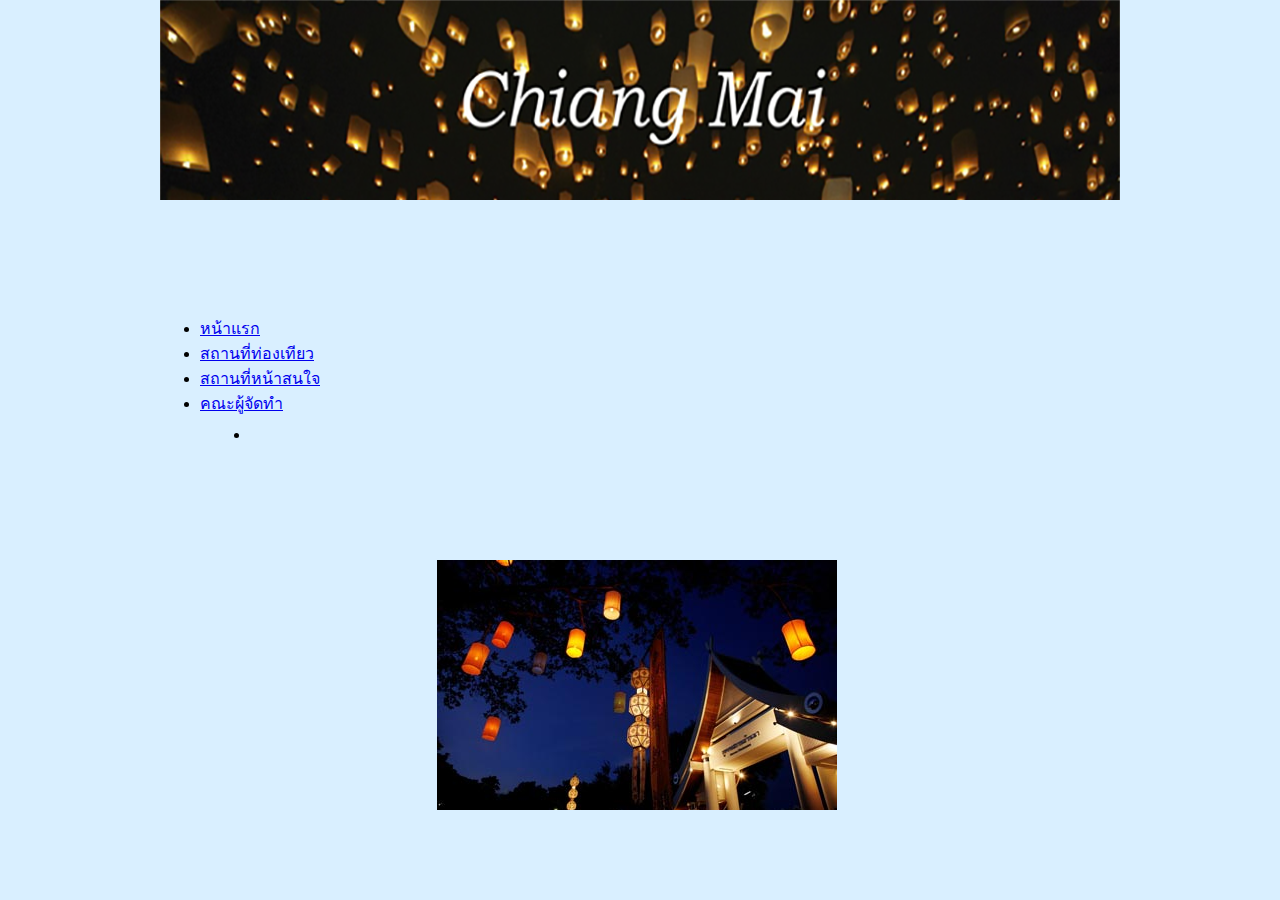
<file: index.html>
<!doctype html>
<html>
<head>
<meta charset="utf-8">
<title>จังหวัดเชียงใหม่</title>
<link href="http://science-utcc.com/Script/bootstrap/css/bootstrap.min.css" rel="stylesheet">
<link href="http://science-utcc.com/Script/jeasyui/themes/default/easyui.css" rel="stylesheet">
<link href="Script/CSS/main.css" rel="stylesheet">
<link href="http://science-utcc.com/Script/bootstrap/css/bootstrap-responsive.css" rel="stylesheet">
<link href="http://science-utcc.com/Script/CSS/login.css" rel="stylesheet">
<script src="http://science-utcc.com/script/jquery-1.11.1.min.js" type="text/javascript"></script>
<script src="http://science-utcc.com/trs/Script/jeasyui/jquery.easyui.min.js" type="text/javascript"></script>
<script src="Script/Login.js" type="text/javascript"></script>

</head>

<body style="margin:auto; width:960px; background-color:#d9efff;" >

<div class="easyui-layout" data-options="fit:true">
<div data-options="region:'north',split:false,border:false,collapsible:false" style="height:300px;">
<img src="Image/main/header.jpg" >
</div>
<div data-options="region:'center',border:false,collapsible:false" style="height:100%;">
<div class="easyui-layout" data-options="fit:true">
<div data-options="region:'north',border:false,collapsible:false" style="height:100%;" >
<nav class="navbar navbar-default navbar-inverse">
<div>
<ul class="nav navbar-nav">
<li class="active"><a href="index.php"> หน้าแรก </a></li>
<li><a href="travel.html"> สถานที่ท่องเทียว </a></li>
<li><a href="#"> สถานที่หน้าสนใจ </a></li>
<li><a href="profile.php"> คณะผู้จัดทำ </a></li>
 <li style="margin:10px 50px;"><div id="login"></div></li>
</ul>
</div>
</nav>

</div>
<div data-options="region:'center',split:false,border:false,collapsible:false" style="height:100%;" >

<div id="container"><div class="containMarquee">
<span class="obj_marquee">
<div align="center" style="margin:0px 250px; ">
<img src="Image/main/Yeepemg400.jpg"><br>
<h3> ข่าวประชาสัมพันธ์ </h3>
<h5>วันลอยกระทง 6 พฤศจิกายน 2557  I  จุดโคมลาน ปล่อยโคมลอย ณ บ้านหมี่<br />

 ยี่เป็งอินเตอร์ 8 พ.ย. Yee Peng Lanna International   I   International Loy Krathong
<br />

ประเพณียี่เป็ง 2557 ยี่เป็งสันทรายถวายพุทธบูชา<br />
รวมภาพงานลอยโคมยี่เป็งเชียงใหม่<br />
พิธีทอดกฐิน ณ ธุดงคสถานล้านนา วันเสาร์ที่ 25 ตุลาคม พ.ศ. 2557<br />
 
สอบถามข้อมูลเพิ่มเติม ธุดงคสถานล้านนา โทรศัพท์ 053-353174</h5><br></div></div></span>
</div>

<br />
</div>


</div>

</div>

</div>

</body>
</html>
</file>
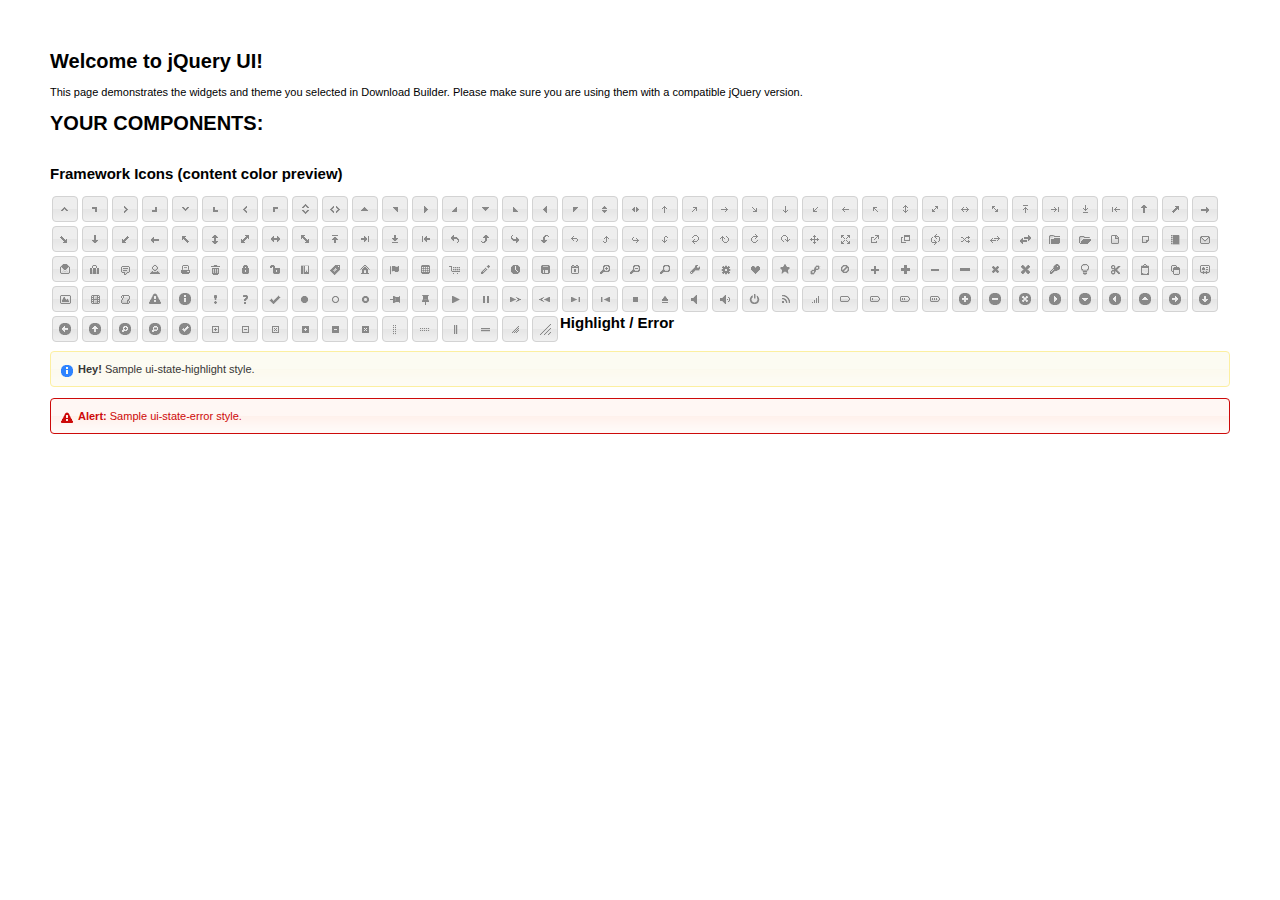
<file: Script/jquery-ui-1.11.2.custom/index.html>
<!doctype html>
<html lang="us">
<head>
	<meta charset="utf-8">
	<title>jQuery UI Example Page</title>
	<link href="jquery-ui.css" rel="stylesheet">
	<style>
	body{
		font: 62.5% "Trebuchet MS", sans-serif;
		margin: 50px;
	}
	.demoHeaders {
		margin-top: 2em;
	}
	#dialog-link {
		padding: .4em 1em .4em 20px;
		text-decoration: none;
		position: relative;
	}
	#dialog-link span.ui-icon {
		margin: 0 5px 0 0;
		position: absolute;
		left: .2em;
		top: 50%;
		margin-top: -8px;
	}
	#icons {
		margin: 0;
		padding: 0;
	}
	#icons li {
		margin: 2px;
		position: relative;
		padding: 4px 0;
		cursor: pointer;
		float: left;
		list-style: none;
	}
	#icons span.ui-icon {
		float: left;
		margin: 0 4px;
	}
	.fakewindowcontain .ui-widget-overlay {
		position: absolute;
	}
	select {
		width: 200px;
	}
	</style>
</head>
<body>

<h1>Welcome to jQuery UI!</h1>

<div class="ui-widget">
	<p>This page demonstrates the widgets and theme you selected in Download Builder. Please make sure you are using them with a compatible jQuery version.</p>
</div>

<h1>YOUR COMPONENTS:</h1>












<h2 class="demoHeaders">Framework Icons (content color preview)</h2>
<ul id="icons" class="ui-widget ui-helper-clearfix">
	<li class="ui-state-default ui-corner-all" title=".ui-icon-carat-1-n"><span class="ui-icon ui-icon-carat-1-n"></span></li>
	<li class="ui-state-default ui-corner-all" title=".ui-icon-carat-1-ne"><span class="ui-icon ui-icon-carat-1-ne"></span></li>
	<li class="ui-state-default ui-corner-all" title=".ui-icon-carat-1-e"><span class="ui-icon ui-icon-carat-1-e"></span></li>
	<li class="ui-state-default ui-corner-all" title=".ui-icon-carat-1-se"><span class="ui-icon ui-icon-carat-1-se"></span></li>
	<li class="ui-state-default ui-corner-all" title=".ui-icon-carat-1-s"><span class="ui-icon ui-icon-carat-1-s"></span></li>
	<li class="ui-state-default ui-corner-all" title=".ui-icon-carat-1-sw"><span class="ui-icon ui-icon-carat-1-sw"></span></li>
	<li class="ui-state-default ui-corner-all" title=".ui-icon-carat-1-w"><span class="ui-icon ui-icon-carat-1-w"></span></li>
	<li class="ui-state-default ui-corner-all" title=".ui-icon-carat-1-nw"><span class="ui-icon ui-icon-carat-1-nw"></span></li>
	<li class="ui-state-default ui-corner-all" title=".ui-icon-carat-2-n-s"><span class="ui-icon ui-icon-carat-2-n-s"></span></li>
	<li class="ui-state-default ui-corner-all" title=".ui-icon-carat-2-e-w"><span class="ui-icon ui-icon-carat-2-e-w"></span></li>
	<li class="ui-state-default ui-corner-all" title=".ui-icon-triangle-1-n"><span class="ui-icon ui-icon-triangle-1-n"></span></li>
	<li class="ui-state-default ui-corner-all" title=".ui-icon-triangle-1-ne"><span class="ui-icon ui-icon-triangle-1-ne"></span></li>
	<li class="ui-state-default ui-corner-all" title=".ui-icon-triangle-1-e"><span class="ui-icon ui-icon-triangle-1-e"></span></li>
	<li class="ui-state-default ui-corner-all" title=".ui-icon-triangle-1-se"><span class="ui-icon ui-icon-triangle-1-se"></span></li>
	<li class="ui-state-default ui-corner-all" title=".ui-icon-triangle-1-s"><span class="ui-icon ui-icon-triangle-1-s"></span></li>
	<li class="ui-state-default ui-corner-all" title=".ui-icon-triangle-1-sw"><span class="ui-icon ui-icon-triangle-1-sw"></span></li>
	<li class="ui-state-default ui-corner-all" title=".ui-icon-triangle-1-w"><span class="ui-icon ui-icon-triangle-1-w"></span></li>
	<li class="ui-state-default ui-corner-all" title=".ui-icon-triangle-1-nw"><span class="ui-icon ui-icon-triangle-1-nw"></span></li>
	<li class="ui-state-default ui-corner-all" title=".ui-icon-triangle-2-n-s"><span class="ui-icon ui-icon-triangle-2-n-s"></span></li>
	<li class="ui-state-default ui-corner-all" title=".ui-icon-triangle-2-e-w"><span class="ui-icon ui-icon-triangle-2-e-w"></span></li>
	<li class="ui-state-default ui-corner-all" title=".ui-icon-arrow-1-n"><span class="ui-icon ui-icon-arrow-1-n"></span></li>
	<li class="ui-state-default ui-corner-all" title=".ui-icon-arrow-1-ne"><span class="ui-icon ui-icon-arrow-1-ne"></span></li>
	<li class="ui-state-default ui-corner-all" title=".ui-icon-arrow-1-e"><span class="ui-icon ui-icon-arrow-1-e"></span></li>
	<li class="ui-state-default ui-corner-all" title=".ui-icon-arrow-1-se"><span class="ui-icon ui-icon-arrow-1-se"></span></li>
	<li class="ui-state-default ui-corner-all" title=".ui-icon-arrow-1-s"><span class="ui-icon ui-icon-arrow-1-s"></span></li>
	<li class="ui-state-default ui-corner-all" title=".ui-icon-arrow-1-sw"><span class="ui-icon ui-icon-arrow-1-sw"></span></li>
	<li class="ui-state-default ui-corner-all" title=".ui-icon-arrow-1-w"><span class="ui-icon ui-icon-arrow-1-w"></span></li>
	<li class="ui-state-default ui-corner-all" title=".ui-icon-arrow-1-nw"><span class="ui-icon ui-icon-arrow-1-nw"></span></li>
	<li class="ui-state-default ui-corner-all" title=".ui-icon-arrow-2-n-s"><span class="ui-icon ui-icon-arrow-2-n-s"></span></li>
	<li class="ui-state-default ui-corner-all" title=".ui-icon-arrow-2-ne-sw"><span class="ui-icon ui-icon-arrow-2-ne-sw"></span></li>
	<li class="ui-state-default ui-corner-all" title=".ui-icon-arrow-2-e-w"><span class="ui-icon ui-icon-arrow-2-e-w"></span></li>
	<li class="ui-state-default ui-corner-all" title=".ui-icon-arrow-2-se-nw"><span class="ui-icon ui-icon-arrow-2-se-nw"></span></li>
	<li class="ui-state-default ui-corner-all" title=".ui-icon-arrowstop-1-n"><span class="ui-icon ui-icon-arrowstop-1-n"></span></li>
	<li class="ui-state-default ui-corner-all" title=".ui-icon-arrowstop-1-e"><span class="ui-icon ui-icon-arrowstop-1-e"></span></li>
	<li class="ui-state-default ui-corner-all" title=".ui-icon-arrowstop-1-s"><span class="ui-icon ui-icon-arrowstop-1-s"></span></li>
	<li class="ui-state-default ui-corner-all" title=".ui-icon-arrowstop-1-w"><span class="ui-icon ui-icon-arrowstop-1-w"></span></li>
	<li class="ui-state-default ui-corner-all" title=".ui-icon-arrowthick-1-n"><span class="ui-icon ui-icon-arrowthick-1-n"></span></li>
	<li class="ui-state-default ui-corner-all" title=".ui-icon-arrowthick-1-ne"><span class="ui-icon ui-icon-arrowthick-1-ne"></span></li>
	<li class="ui-state-default ui-corner-all" title=".ui-icon-arrowthick-1-e"><span class="ui-icon ui-icon-arrowthick-1-e"></span></li>
	<li class="ui-state-default ui-corner-all" title=".ui-icon-arrowthick-1-se"><span class="ui-icon ui-icon-arrowthick-1-se"></span></li>
	<li class="ui-state-default ui-corner-all" title=".ui-icon-arrowthick-1-s"><span class="ui-icon ui-icon-arrowthick-1-s"></span></li>
	<li class="ui-state-default ui-corner-all" title=".ui-icon-arrowthick-1-sw"><span class="ui-icon ui-icon-arrowthick-1-sw"></span></li>
	<li class="ui-state-default ui-corner-all" title=".ui-icon-arrowthick-1-w"><span class="ui-icon ui-icon-arrowthick-1-w"></span></li>
	<li class="ui-state-default ui-corner-all" title=".ui-icon-arrowthick-1-nw"><span class="ui-icon ui-icon-arrowthick-1-nw"></span></li>
	<li class="ui-state-default ui-corner-all" title=".ui-icon-arrowthick-2-n-s"><span class="ui-icon ui-icon-arrowthick-2-n-s"></span></li>
	<li class="ui-state-default ui-corner-all" title=".ui-icon-arrowthick-2-ne-sw"><span class="ui-icon ui-icon-arrowthick-2-ne-sw"></span></li>
	<li class="ui-state-default ui-corner-all" title=".ui-icon-arrowthick-2-e-w"><span class="ui-icon ui-icon-arrowthick-2-e-w"></span></li>
	<li class="ui-state-default ui-corner-all" title=".ui-icon-arrowthick-2-se-nw"><span class="ui-icon ui-icon-arrowthick-2-se-nw"></span></li>
	<li class="ui-state-default ui-corner-all" title=".ui-icon-arrowthickstop-1-n"><span class="ui-icon ui-icon-arrowthickstop-1-n"></span></li>
	<li class="ui-state-default ui-corner-all" title=".ui-icon-arrowthickstop-1-e"><span class="ui-icon ui-icon-arrowthickstop-1-e"></span></li>
	<li class="ui-state-default ui-corner-all" title=".ui-icon-arrowthickstop-1-s"><span class="ui-icon ui-icon-arrowthickstop-1-s"></span></li>
	<li class="ui-state-default ui-corner-all" title=".ui-icon-arrowthickstop-1-w"><span class="ui-icon ui-icon-arrowthickstop-1-w"></span></li>
	<li class="ui-state-default ui-corner-all" title=".ui-icon-arrowreturnthick-1-w"><span class="ui-icon ui-icon-arrowreturnthick-1-w"></span></li>
	<li class="ui-state-default ui-corner-all" title=".ui-icon-arrowreturnthick-1-n"><span class="ui-icon ui-icon-arrowreturnthick-1-n"></span></li>
	<li class="ui-state-default ui-corner-all" title=".ui-icon-arrowreturnthick-1-e"><span class="ui-icon ui-icon-arrowreturnthick-1-e"></span></li>
	<li class="ui-state-default ui-corner-all" title=".ui-icon-arrowreturnthick-1-s"><span class="ui-icon ui-icon-arrowreturnthick-1-s"></span></li>
	<li class="ui-state-default ui-corner-all" title=".ui-icon-arrowreturn-1-w"><span class="ui-icon ui-icon-arrowreturn-1-w"></span></li>
	<li class="ui-state-default ui-corner-all" title=".ui-icon-arrowreturn-1-n"><span class="ui-icon ui-icon-arrowreturn-1-n"></span></li>
	<li class="ui-state-default ui-corner-all" title=".ui-icon-arrowreturn-1-e"><span class="ui-icon ui-icon-arrowreturn-1-e"></span></li>
	<li class="ui-state-default ui-corner-all" title=".ui-icon-arrowreturn-1-s"><span class="ui-icon ui-icon-arrowreturn-1-s"></span></li>
	<li class="ui-state-default ui-corner-all" title=".ui-icon-arrowrefresh-1-w"><span class="ui-icon ui-icon-arrowrefresh-1-w"></span></li>
	<li class="ui-state-default ui-corner-all" title=".ui-icon-arrowrefresh-1-n"><span class="ui-icon ui-icon-arrowrefresh-1-n"></span></li>
	<li class="ui-state-default ui-corner-all" title=".ui-icon-arrowrefresh-1-e"><span class="ui-icon ui-icon-arrowrefresh-1-e"></span></li>
	<li class="ui-state-default ui-corner-all" title=".ui-icon-arrowrefresh-1-s"><span class="ui-icon ui-icon-arrowrefresh-1-s"></span></li>
	<li class="ui-state-default ui-corner-all" title=".ui-icon-arrow-4"><span class="ui-icon ui-icon-arrow-4"></span></li>
	<li class="ui-state-default ui-corner-all" title=".ui-icon-arrow-4-diag"><span class="ui-icon ui-icon-arrow-4-diag"></span></li>
	<li class="ui-state-default ui-corner-all" title=".ui-icon-extlink"><span class="ui-icon ui-icon-extlink"></span></li>
	<li class="ui-state-default ui-corner-all" title=".ui-icon-newwin"><span class="ui-icon ui-icon-newwin"></span></li>
	<li class="ui-state-default ui-corner-all" title=".ui-icon-refresh"><span class="ui-icon ui-icon-refresh"></span></li>
	<li class="ui-state-default ui-corner-all" title=".ui-icon-shuffle"><span class="ui-icon ui-icon-shuffle"></span></li>
	<li class="ui-state-default ui-corner-all" title=".ui-icon-transfer-e-w"><span class="ui-icon ui-icon-transfer-e-w"></span></li>
	<li class="ui-state-default ui-corner-all" title=".ui-icon-transferthick-e-w"><span class="ui-icon ui-icon-transferthick-e-w"></span></li>
	<li class="ui-state-default ui-corner-all" title=".ui-icon-folder-collapsed"><span class="ui-icon ui-icon-folder-collapsed"></span></li>
	<li class="ui-state-default ui-corner-all" title=".ui-icon-folder-open"><span class="ui-icon ui-icon-folder-open"></span></li>
	<li class="ui-state-default ui-corner-all" title=".ui-icon-document"><span class="ui-icon ui-icon-document"></span></li>
	<li class="ui-state-default ui-corner-all" title=".ui-icon-document-b"><span class="ui-icon ui-icon-document-b"></span></li>
	<li class="ui-state-default ui-corner-all" title=".ui-icon-note"><span class="ui-icon ui-icon-note"></span></li>
	<li class="ui-state-default ui-corner-all" title=".ui-icon-mail-closed"><span class="ui-icon ui-icon-mail-closed"></span></li>
	<li class="ui-state-default ui-corner-all" title=".ui-icon-mail-open"><span class="ui-icon ui-icon-mail-open"></span></li>
	<li class="ui-state-default ui-corner-all" title=".ui-icon-suitcase"><span class="ui-icon ui-icon-suitcase"></span></li>
	<li class="ui-state-default ui-corner-all" title=".ui-icon-comment"><span class="ui-icon ui-icon-comment"></span></li>
	<li class="ui-state-default ui-corner-all" title=".ui-icon-person"><span class="ui-icon ui-icon-person"></span></li>
	<li class="ui-state-default ui-corner-all" title=".ui-icon-print"><span class="ui-icon ui-icon-print"></span></li>
	<li class="ui-state-default ui-corner-all" title=".ui-icon-trash"><span class="ui-icon ui-icon-trash"></span></li>
	<li class="ui-state-default ui-corner-all" title=".ui-icon-locked"><span class="ui-icon ui-icon-locked"></span></li>
	<li class="ui-state-default ui-corner-all" title=".ui-icon-unlocked"><span class="ui-icon ui-icon-unlocked"></span></li>
	<li class="ui-state-default ui-corner-all" title=".ui-icon-bookmark"><span class="ui-icon ui-icon-bookmark"></span></li>
	<li class="ui-state-default ui-corner-all" title=".ui-icon-tag"><span class="ui-icon ui-icon-tag"></span></li>
	<li class="ui-state-default ui-corner-all" title=".ui-icon-home"><span class="ui-icon ui-icon-home"></span></li>
	<li class="ui-state-default ui-corner-all" title=".ui-icon-flag"><span class="ui-icon ui-icon-flag"></span></li>
	<li class="ui-state-default ui-corner-all" title=".ui-icon-calculator"><span class="ui-icon ui-icon-calculator"></span></li>
	<li class="ui-state-default ui-corner-all" title=".ui-icon-cart"><span class="ui-icon ui-icon-cart"></span></li>
	<li class="ui-state-default ui-corner-all" title=".ui-icon-pencil"><span class="ui-icon ui-icon-pencil"></span></li>
	<li class="ui-state-default ui-corner-all" title=".ui-icon-clock"><span class="ui-icon ui-icon-clock"></span></li>
	<li class="ui-state-default ui-corner-all" title=".ui-icon-disk"><span class="ui-icon ui-icon-disk"></span></li>
	<li class="ui-state-default ui-corner-all" title=".ui-icon-calendar"><span class="ui-icon ui-icon-calendar"></span></li>
	<li class="ui-state-default ui-corner-all" title=".ui-icon-zoomin"><span class="ui-icon ui-icon-zoomin"></span></li>
	<li class="ui-state-default ui-corner-all" title=".ui-icon-zoomout"><span class="ui-icon ui-icon-zoomout"></span></li>
	<li class="ui-state-default ui-corner-all" title=".ui-icon-search"><span class="ui-icon ui-icon-search"></span></li>
	<li class="ui-state-default ui-corner-all" title=".ui-icon-wrench"><span class="ui-icon ui-icon-wrench"></span></li>
	<li class="ui-state-default ui-corner-all" title=".ui-icon-gear"><span class="ui-icon ui-icon-gear"></span></li>
	<li class="ui-state-default ui-corner-all" title=".ui-icon-heart"><span class="ui-icon ui-icon-heart"></span></li>
	<li class="ui-state-default ui-corner-all" title=".ui-icon-star"><span class="ui-icon ui-icon-star"></span></li>
	<li class="ui-state-default ui-corner-all" title=".ui-icon-link"><span class="ui-icon ui-icon-link"></span></li>
	<li class="ui-state-default ui-corner-all" title=".ui-icon-cancel"><span class="ui-icon ui-icon-cancel"></span></li>
	<li class="ui-state-default ui-corner-all" title=".ui-icon-plus"><span class="ui-icon ui-icon-plus"></span></li>
	<li class="ui-state-default ui-corner-all" title=".ui-icon-plusthick"><span class="ui-icon ui-icon-plusthick"></span></li>
	<li class="ui-state-default ui-corner-all" title=".ui-icon-minus"><span class="ui-icon ui-icon-minus"></span></li>
	<li class="ui-state-default ui-corner-all" title=".ui-icon-minusthick"><span class="ui-icon ui-icon-minusthick"></span></li>
	<li class="ui-state-default ui-corner-all" title=".ui-icon-close"><span class="ui-icon ui-icon-close"></span></li>
	<li class="ui-state-default ui-corner-all" title=".ui-icon-closethick"><span class="ui-icon ui-icon-closethick"></span></li>
	<li class="ui-state-default ui-corner-all" title=".ui-icon-key"><span class="ui-icon ui-icon-key"></span></li>
	<li class="ui-state-default ui-corner-all" title=".ui-icon-lightbulb"><span class="ui-icon ui-icon-lightbulb"></span></li>
	<li class="ui-state-default ui-corner-all" title=".ui-icon-scissors"><span class="ui-icon ui-icon-scissors"></span></li>
	<li class="ui-state-default ui-corner-all" title=".ui-icon-clipboard"><span class="ui-icon ui-icon-clipboard"></span></li>
	<li class="ui-state-default ui-corner-all" title=".ui-icon-copy"><span class="ui-icon ui-icon-copy"></span></li>
	<li class="ui-state-default ui-corner-all" title=".ui-icon-contact"><span class="ui-icon ui-icon-contact"></span></li>
	<li class="ui-state-default ui-corner-all" title=".ui-icon-image"><span class="ui-icon ui-icon-image"></span></li>
	<li class="ui-state-default ui-corner-all" title=".ui-icon-video"><span class="ui-icon ui-icon-video"></span></li>
	<li class="ui-state-default ui-corner-all" title=".ui-icon-script"><span class="ui-icon ui-icon-script"></span></li>
	<li class="ui-state-default ui-corner-all" title=".ui-icon-alert"><span class="ui-icon ui-icon-alert"></span></li>
	<li class="ui-state-default ui-corner-all" title=".ui-icon-info"><span class="ui-icon ui-icon-info"></span></li>
	<li class="ui-state-default ui-corner-all" title=".ui-icon-notice"><span class="ui-icon ui-icon-notice"></span></li>
	<li class="ui-state-default ui-corner-all" title=".ui-icon-help"><span class="ui-icon ui-icon-help"></span></li>
	<li class="ui-state-default ui-corner-all" title=".ui-icon-check"><span class="ui-icon ui-icon-check"></span></li>
	<li class="ui-state-default ui-corner-all" title=".ui-icon-bullet"><span class="ui-icon ui-icon-bullet"></span></li>
	<li class="ui-state-default ui-corner-all" title=".ui-icon-radio-off"><span class="ui-icon ui-icon-radio-off"></span></li>
	<li class="ui-state-default ui-corner-all" title=".ui-icon-radio-on"><span class="ui-icon ui-icon-radio-on"></span></li>
	<li class="ui-state-default ui-corner-all" title=".ui-icon-pin-w"><span class="ui-icon ui-icon-pin-w"></span></li>
	<li class="ui-state-default ui-corner-all" title=".ui-icon-pin-s"><span class="ui-icon ui-icon-pin-s"></span></li>
	<li class="ui-state-default ui-corner-all" title=".ui-icon-play"><span class="ui-icon ui-icon-play"></span></li>
	<li class="ui-state-default ui-corner-all" title=".ui-icon-pause"><span class="ui-icon ui-icon-pause"></span></li>
	<li class="ui-state-default ui-corner-all" title=".ui-icon-seek-next"><span class="ui-icon ui-icon-seek-next"></span></li>
	<li class="ui-state-default ui-corner-all" title=".ui-icon-seek-prev"><span class="ui-icon ui-icon-seek-prev"></span></li>
	<li class="ui-state-default ui-corner-all" title=".ui-icon-seek-end"><span class="ui-icon ui-icon-seek-end"></span></li>
	<li class="ui-state-default ui-corner-all" title=".ui-icon-seek-first"><span class="ui-icon ui-icon-seek-first"></span></li>
	<li class="ui-state-default ui-corner-all" title=".ui-icon-stop"><span class="ui-icon ui-icon-stop"></span></li>
	<li class="ui-state-default ui-corner-all" title=".ui-icon-eject"><span class="ui-icon ui-icon-eject"></span></li>
	<li class="ui-state-default ui-corner-all" title=".ui-icon-volume-off"><span class="ui-icon ui-icon-volume-off"></span></li>
	<li class="ui-state-default ui-corner-all" title=".ui-icon-volume-on"><span class="ui-icon ui-icon-volume-on"></span></li>
	<li class="ui-state-default ui-corner-all" title=".ui-icon-power"><span class="ui-icon ui-icon-power"></span></li>
	<li class="ui-state-default ui-corner-all" title=".ui-icon-signal-diag"><span class="ui-icon ui-icon-signal-diag"></span></li>
	<li class="ui-state-default ui-corner-all" title=".ui-icon-signal"><span class="ui-icon ui-icon-signal"></span></li>
	<li class="ui-state-default ui-corner-all" title=".ui-icon-battery-0"><span class="ui-icon ui-icon-battery-0"></span></li>
	<li class="ui-state-default ui-corner-all" title=".ui-icon-battery-1"><span class="ui-icon ui-icon-battery-1"></span></li>
	<li class="ui-state-default ui-corner-all" title=".ui-icon-battery-2"><span class="ui-icon ui-icon-battery-2"></span></li>
	<li class="ui-state-default ui-corner-all" title=".ui-icon-battery-3"><span class="ui-icon ui-icon-battery-3"></span></li>
	<li class="ui-state-default ui-corner-all" title=".ui-icon-circle-plus"><span class="ui-icon ui-icon-circle-plus"></span></li>
	<li class="ui-state-default ui-corner-all" title=".ui-icon-circle-minus"><span class="ui-icon ui-icon-circle-minus"></span></li>
	<li class="ui-state-default ui-corner-all" title=".ui-icon-circle-close"><span class="ui-icon ui-icon-circle-close"></span></li>
	<li class="ui-state-default ui-corner-all" title=".ui-icon-circle-triangle-e"><span class="ui-icon ui-icon-circle-triangle-e"></span></li>
	<li class="ui-state-default ui-corner-all" title=".ui-icon-circle-triangle-s"><span class="ui-icon ui-icon-circle-triangle-s"></span></li>
	<li class="ui-state-default ui-corner-all" title=".ui-icon-circle-triangle-w"><span class="ui-icon ui-icon-circle-triangle-w"></span></li>
	<li class="ui-state-default ui-corner-all" title=".ui-icon-circle-triangle-n"><span class="ui-icon ui-icon-circle-triangle-n"></span></li>
	<li class="ui-state-default ui-corner-all" title=".ui-icon-circle-arrow-e"><span class="ui-icon ui-icon-circle-arrow-e"></span></li>
	<li class="ui-state-default ui-corner-all" title=".ui-icon-circle-arrow-s"><span class="ui-icon ui-icon-circle-arrow-s"></span></li>
	<li class="ui-state-default ui-corner-all" title=".ui-icon-circle-arrow-w"><span class="ui-icon ui-icon-circle-arrow-w"></span></li>
	<li class="ui-state-default ui-corner-all" title=".ui-icon-circle-arrow-n"><span class="ui-icon ui-icon-circle-arrow-n"></span></li>
	<li class="ui-state-default ui-corner-all" title=".ui-icon-circle-zoomin"><span class="ui-icon ui-icon-circle-zoomin"></span></li>
	<li class="ui-state-default ui-corner-all" title=".ui-icon-circle-zoomout"><span class="ui-icon ui-icon-circle-zoomout"></span></li>
	<li class="ui-state-default ui-corner-all" title=".ui-icon-circle-check"><span class="ui-icon ui-icon-circle-check"></span></li>
	<li class="ui-state-default ui-corner-all" title=".ui-icon-circlesmall-plus"><span class="ui-icon ui-icon-circlesmall-plus"></span></li>
	<li class="ui-state-default ui-corner-all" title=".ui-icon-circlesmall-minus"><span class="ui-icon ui-icon-circlesmall-minus"></span></li>
	<li class="ui-state-default ui-corner-all" title=".ui-icon-circlesmall-close"><span class="ui-icon ui-icon-circlesmall-close"></span></li>
	<li class="ui-state-default ui-corner-all" title=".ui-icon-squaresmall-plus"><span class="ui-icon ui-icon-squaresmall-plus"></span></li>
	<li class="ui-state-default ui-corner-all" title=".ui-icon-squaresmall-minus"><span class="ui-icon ui-icon-squaresmall-minus"></span></li>
	<li class="ui-state-default ui-corner-all" title=".ui-icon-squaresmall-close"><span class="ui-icon ui-icon-squaresmall-close"></span></li>
	<li class="ui-state-default ui-corner-all" title=".ui-icon-grip-dotted-vertical"><span class="ui-icon ui-icon-grip-dotted-vertical"></span></li>
	<li class="ui-state-default ui-corner-all" title=".ui-icon-grip-dotted-horizontal"><span class="ui-icon ui-icon-grip-dotted-horizontal"></span></li>
	<li class="ui-state-default ui-corner-all" title=".ui-icon-grip-solid-vertical"><span class="ui-icon ui-icon-grip-solid-vertical"></span></li>
	<li class="ui-state-default ui-corner-all" title=".ui-icon-grip-solid-horizontal"><span class="ui-icon ui-icon-grip-solid-horizontal"></span></li>
	<li class="ui-state-default ui-corner-all" title=".ui-icon-gripsmall-diagonal-se"><span class="ui-icon ui-icon-gripsmall-diagonal-se"></span></li>
	<li class="ui-state-default ui-corner-all" title=".ui-icon-grip-diagonal-se"><span class="ui-icon ui-icon-grip-diagonal-se"></span></li>
</ul>















<!-- Highlight / Error -->
<h2 class="demoHeaders">Highlight / Error</h2>
<div class="ui-widget">
	<div class="ui-state-highlight ui-corner-all" style="margin-top: 20px; padding: 0 .7em;">
		<p><span class="ui-icon ui-icon-info" style="float: left; margin-right: .3em;"></span>
		<strong>Hey!</strong> Sample ui-state-highlight style.</p>
	</div>
</div>
<br>
<div class="ui-widget">
	<div class="ui-state-error ui-corner-all" style="padding: 0 .7em;">
		<p><span class="ui-icon ui-icon-alert" style="float: left; margin-right: .3em;"></span>
		<strong>Alert:</strong> Sample ui-state-error style.</p>
	</div>
</div>

<script src="external/jquery/jquery.js"></script>
<script src="jquery-ui.js"></script>
<script>
























// Hover states on the static widgets
$( "#dialog-link, #icons li" ).hover(
	function() {
		$( this ).addClass( "ui-state-hover" );
	},
	function() {
		$( this ).removeClass( "ui-state-hover" );
	}
);
</script>
</body>
</html>
</file>
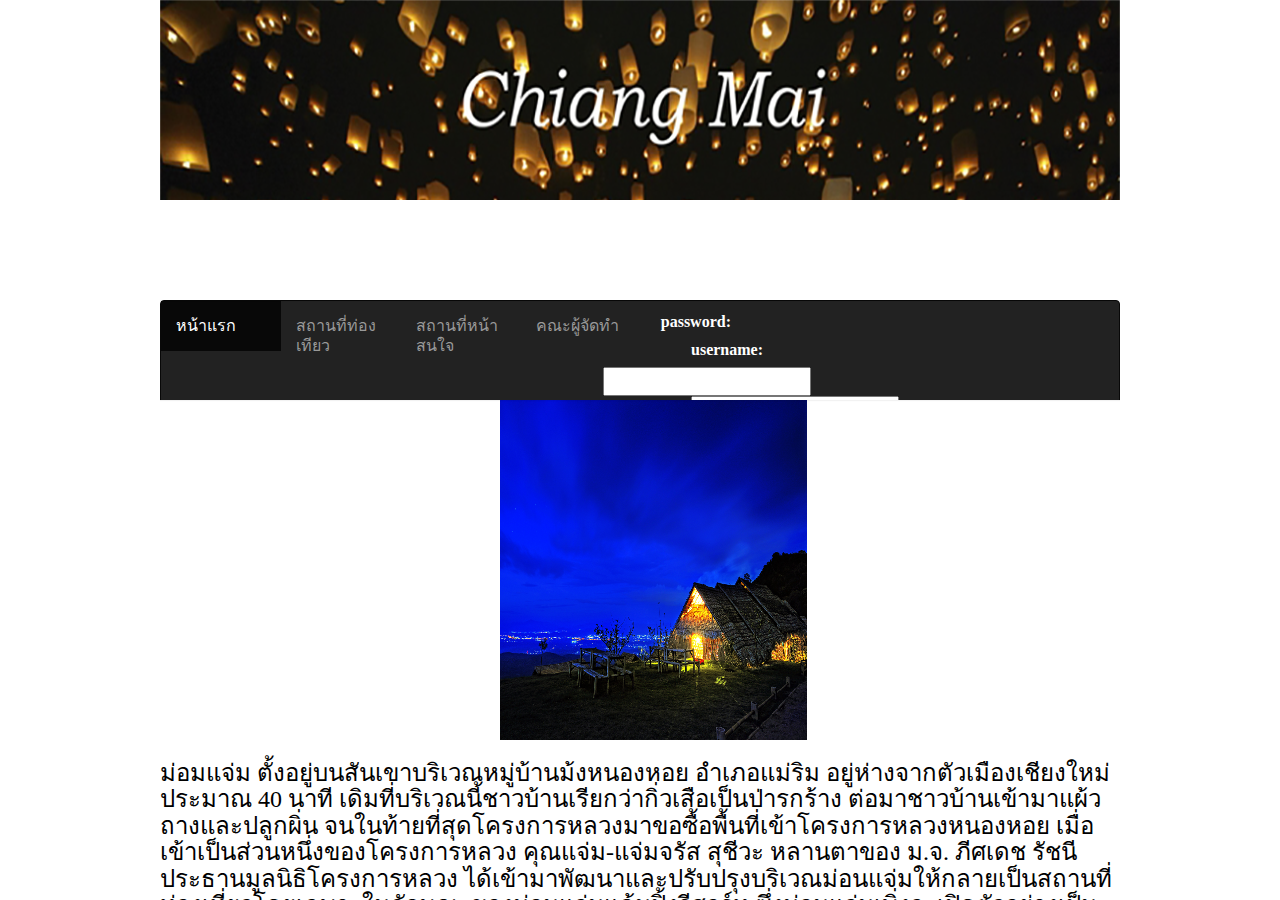
<file: CNX.html>
<!doctype html>
<html>
<head>
<meta charset="utf-8">
<title>จังหวัดเชียงใหม่</title>
<link href="Script/bootstrap/css/bootstrap.min.css" rel="stylesheet">
<link href="Script/jeasyui/themes/default/easyui.css" rel="stylesheet">
<link href="Script/CSS/main.css" rel="stylesheet">
<link href="Script/bootstrap/css/bootstrap-responsive.css" rel="stylesheet">
<link href="Script/CSS/login.css" rel="stylesheet">
<script src="Script/jeasyui/jquery.min.js" type="text/javascript"></script>
<script src="Script/jeasyui/jquery.easyui.min.js" type="text/javascript"></script>
<script src="Script/Login.js" type="text/javascript"></script>

</head>

<body style="margin:auto; width:960px;">
<div class="easyui-layout" data-options="fit:true">
<div data-options="region:'north',split:false,border:false,collapsible:false" style="height:300px;">
<img src="Image/main/header.jpg" >
</div>
<div data-options="region:'center',border:false,collapsible:false" style="height:100%;">
<div class="easyui-layout" data-options="fit:true">
<div data-options="region:'north',border:false,collapsible:false" style="height:100%;" >
<nav class="navbar navbar-default navbar-inverse">
<div>
<ul class="nav navbar-nav">
<li class="active"><a href="index.php"> หน้าแรก </a></li>
<li><a href="#"> สถานที่ท่องเทียว </a></li>
<li><a href="#"> สถานที่หน้าสนใจ </a></li>
<li><a href="profile.php"> คณะผู้จัดทำ </a></li>
 <li style="margin:10px 50px;"><div id="login"></div></li>
</ul>
</div>
</nav>

</div>
<div data-options="region:'center',split:false,border:false,collapsible:false" style="height:100%;" >

<div id="container"><img id="main_container" src="Image/main/640px-3_kings_monument.JPG"></div>
<h3><p class="p">
ม่อมแจ่ม  ตั้งอยู่บนสันเขาบริเวณหมู่บ้านม้งหนองหอย อำเภอแม่ริม อยู่ห่างจากตัวเมืองเชียงใหม่ประมาณ 40 นาที  เดิมที่บริเวณนี้ชาวบ้านเรียกว่ากิ่วเสือเป็นป่ารกร้าง ต่อมาชาวบ้านเข้ามาแผ้วถางและปลูกผิ่น จนในท้ายที่สุดโครงการหลวงมาขอซื้อพื้นที่เข้าโครงการหลวงหนองหอย   เมื่อเข้าเป็นส่วนหนึ่งของโครงการหลวง คุณแจ่ม-แจ่มจรัส สุชีวะ หลานตาของ ม.จ. ภีศเดช รัชนี ประธานมูลนิธิโครงการหลวง ได้เข้ามาพัฒนาและปรับปรุงบริเวณม่อนแจ่มให้กลายเป็นสถานที่ท่องเที่ยวโดยเฉพาะในลักษณะของม่อนแจ่มแค้มปิ้งรีสอร์ท ซึ่งม่อนแจ่มเพิ่งจะเปิดตัวอย่างเป็นทางการ เมื่อเดือน พ.ย. 2552
</p>
<p class="p">
ม่อนแจ่มมีอากาศเย็นสบายตลอดปี มีหมอกยามเช้า ช่วงที่เหมาะสำหรับท่องเที่ยวคือ เดือนตุลาคม -กุมภาพันธ์  มีจุดชมวิวสามารถมองเห็นวิวทิวทัศน์ทิวภูเขาสลับกันไกลสุดลูกหูลูกตา อีกด้านเป็นแปลงปลูกพืชและไม้เมืองหนาวของโครงการหลวง 
ยอดเขาทางทิศตะวันออกมีจุดชมวิวม่อนล่อง เหมาะสำหรับชมทิวทัศน์ของพื้นที่โครงการหลวง เป็นจุดชมทะเลหมอกบนหน้าผา มองเห็นทิวทัศน์ได้กว้างไกล ชมพรรณไม้และดอกไม้ป่า เส้นทางขึ้นไม่ได้ลาดยางหรือเทปูน เป็นทางดินลูกรัง ควรใช้รถขับเคลื่อนสี่ล้อ
ทางด้านทิศใต้เป็นไหล่เขามองลงไปจะเห็นหมู่บ้านม้งหนองหอยและพื้นที่ศูนย์พัฒนาโครงการหลวงหนองหอยโดยรอบ ซึ่งเป็นแปลงปลูกผักและวิจัยพืชผักเมืองหนาว เช่น อาติโช๊ค แปลงสมุนไพรเลมอนทาร์ม มิ้น คาร์โมมายด์ โรสแมรี่ ไม้ผล เช่น พลัม องุ่นไร้เมล็ด สตรอเบอรี่พันธุ์ 80 แปลงผักไฮโดรโพนิค การปลูกพืชโดยไม่ใช้ดิน เช่น โอ้คลีฟแดง และผักตระกูลสลัด มะเขือเทศดอยคำ ฯลฯ  

 </p></h3>
</div>


</div>

</div>

</div>
</body>
</html>
</file>
<file: Script/CSS/main.css>
@charset "utf-8";
/* CSS Document */
body{
	padding:0px;
	margin:0px;
	font-family: FONTNONGNAM;
}
#containner {
	width:960px;
	margin:auto;
	font-size:24px;
}
@font-face{
	font-family:"Siwalai";
	src:url(../../fonts/font2.ttf);	}
p {
  margin-top: 0 ;
  font-family:CharmNam;}
#main_container{
	height:340px;
	width:307px;
	margin:0px 340px;
}

#BodyContent{
	font-size:16px;
}
/* css กำหนดพื้นที่ของ div ข้อความเลื่อน   */
.containMarquee{
 	position:relative;
	top:100px;
	margin:auto;
	display:block;
	height:250px;
	border:none;
	overflow:hidden;
}
/* css กำหนดข้อความ สำหรับการทำ marquee  */
.obj_marquee{
	position:absolute;
	display:block;
	white-space:nowrap;
}
nav{
	font-size:16px;
}
nav ul li{
	width:120px;
}
</file>
<file: Script/jeasyui/themes/default/easyui.css>
.panel {
  overflow: hidden;
  text-align: left;
  margin: 0;
  border: 0;
  -moz-border-radius: 0 0 0 0;
  -webkit-border-radius: 0 0 0 0;
  border-radius: 0 0 0 0;
}
.panel-header,
.panel-body {
  border-width: 1px;
  border-style: solid;
}
.panel-header {
  padding: 5px;
  position: relative;
}
.panel-title {
  background: url('images/blank.gif') no-repeat;
}
.panel-header-noborder {
  border-width: 0 0 1px 0;
}
.panel-body {
  overflow: auto;
  border-top-width: 0;
  padding: 0;
}
.panel-body-noheader {
  border-top-width: 1px;
}
.panel-body-noborder {
  border-width: 0px;
}
.panel-with-icon {
  padding-left: 18px;
}
.panel-icon,
.panel-tool {
  position: absolute;
  top: 50%;
  margin-top: -8px;
  height: 16px;
  overflow: hidden;
}
.panel-icon {
  left: 5px;
  width: 16px;
}
.panel-tool {
  right: 5px;
  width: auto;
}
.panel-tool a {
  display: inline-block;
  width: 16px;
  height: 16px;
  opacity: 0.6;
  filter: alpha(opacity=60);
  margin: 0 0 0 2px;
  vertical-align: top;
}
.panel-tool a:hover {
  opacity: 1;
  filter: alpha(opacity=100);
  background-color: #eaf2ff;
  -moz-border-radius: 3px 3px 3px 3px;
  -webkit-border-radius: 3px 3px 3px 3px;
  border-radius: 3px 3px 3px 3px;
}
.panel-loading {
  padding: 11px 0px 10px 30px;
}
.panel-noscroll {
  overflow: hidden;
}
.panel-fit,
.panel-fit body {
  height: 100%;
  margin: 0;
  padding: 0;
  border: 0;
  overflow: hidden;
}
.panel-loading {
  background: url('images/loading.gif') no-repeat 10px 10px;
}
.panel-tool-close {
  background: url('images/panel_tools.png') no-repeat -16px 0px;
}
.panel-tool-min {
  background: url('images/panel_tools.png') no-repeat 0px 0px;
}
.panel-tool-max {
  background: url('images/panel_tools.png') no-repeat 0px -16px;
}
.panel-tool-restore {
  background: url('images/panel_tools.png') no-repeat -16px -16px;
}
.panel-tool-collapse {
  background: url('images/panel_tools.png') no-repeat -32px 0;
}
.panel-tool-expand {
  background: url('images/panel_tools.png') no-repeat -32px -16px;
}
.panel-header,
.panel-body {
  border-color: #95B8E7;
}
.panel-header {
  background-color: #E0ECFF;
  background: -webkit-linear-gradient(top,#EFF5FF 0,#E0ECFF 100%);
  background: -moz-linear-gradient(top,#EFF5FF 0,#E0ECFF 100%);
  background: -o-linear-gradient(top,#EFF5FF 0,#E0ECFF 100%);
  background: linear-gradient(to bottom,#EFF5FF 0,#E0ECFF 100%);
  background-repeat: repeat-x;
  filter: progid:DXImageTransform.Microsoft.gradient(startColorstr=#EFF5FF,endColorstr=#E0ECFF,GradientType=0);
}
.panel-body {
  background-color: #ffffff;
  color: #000000;
  font-size: 12px;
}
.panel-title {
  font-size: 12px;
  font-weight: bold;
  color: #0E2D5F;
  height: 16px;
  line-height: 16px;
}
.accordion {
  overflow: hidden;
  border-width: 1px;
  border-style: solid;
}
.accordion .accordion-header {
  border-width: 0 0 1px;
  cursor: pointer;
}
.accordion .accordion-body {
  border-width: 0 0 1px;
}
.accordion-noborder {
  border-width: 0;
}
.accordion-noborder .accordion-header {
  border-width: 0 0 1px;
}
.accordion-noborder .accordion-body {
  border-width: 0 0 1px;
}
.accordion-collapse {
  background: url('images/accordion_arrows.png') no-repeat 0 0;
}
.accordion-expand {
  background: url('images/accordion_arrows.png') no-repeat -16px 0;
}
.accordion {
  background: #ffffff;
  border-color: #95B8E7;
}
.accordion .accordion-header {
  background: #E0ECFF;
  filter: none;
}
.accordion .accordion-header-selected {
  background: #ffe48d;
}
.accordion .accordion-header-selected .panel-title {
  color: #000000;
}
.window {
  overflow: hidden;
  padding: 5px;
  border-width: 1px;
  border-style: solid;
}
.window .window-header {
  background: transparent;
  padding: 0px 0px 6px 0px;
}
.window .window-body {
  border-width: 1px;
  border-style: solid;
  border-top-width: 0px;
}
.window .window-body-noheader {
  border-top-width: 1px;
}
.window .window-header .panel-icon,
.window .window-header .panel-tool {
  top: 50%;
  margin-top: -11px;
}
.window .window-header .panel-icon {
  left: 1px;
}
.window .window-header .panel-tool {
  right: 1px;
}
.window .window-header .panel-with-icon {
  padding-left: 18px;
}
.window-proxy {
  position: absolute;
  overflow: hidden;
}
.window-proxy-mask {
  position: absolute;
  filter: alpha(opacity=5);
  opacity: 0.05;
}
.window-mask {
  position: absolute;
  left: 0;
  top: 0;
  width: 100%;
  height: 100%;
  filter: alpha(opacity=40);
  opacity: 0.40;
  font-size: 1px;
  *zoom: 1;
  overflow: hidden;
}
.window,
.window-shadow {
  position: absolute;
  -moz-border-radius: 5px 5px 5px 5px;
  -webkit-border-radius: 5px 5px 5px 5px;
  border-radius: 5px 5px 5px 5px;
}
.window-shadow {
  background: #ccc;
  -moz-box-shadow: 2px 2px 3px #cccccc;
  -webkit-box-shadow: 2px 2px 3px #cccccc;
  box-shadow: 2px 2px 3px #cccccc;
  filter: progid:DXImageTransform.Microsoft.Blur(pixelRadius=2,MakeShadow=false,ShadowOpacity=0.2);
}
.window,
.window .window-body {
  border-color: #95B8E7;
}
.window {
  background-color: #E0ECFF;
  background: -webkit-linear-gradient(top,#EFF5FF 0,#E0ECFF 20%);
  background: -moz-linear-gradient(top,#EFF5FF 0,#E0ECFF 20%);
  background: -o-linear-gradient(top,#EFF5FF 0,#E0ECFF 20%);
  background: linear-gradient(to bottom,#EFF5FF 0,#E0ECFF 20%);
  background-repeat: repeat-x;
  filter: progid:DXImageTransform.Microsoft.gradient(startColorstr=#EFF5FF,endColorstr=#E0ECFF,GradientType=0);
}
.window-proxy {
  border: 1px dashed #95B8E7;
}
.window-proxy-mask,
.window-mask {
  background: #ccc;
}
.dialog-content {
  overflow: auto;
}
.dialog-toolbar {
  padding: 2px 5px;
}
.dialog-tool-separator {
  float: left;
  height: 24px;
  border-left: 1px solid #ccc;
  border-right: 1px solid #fff;
  margin: 2px 1px;
}
.dialog-button {
  padding: 5px;
  text-align: right;
}
.dialog-button .l-btn {
  margin-left: 5px;
}
.dialog-toolbar,
.dialog-button {
  background: #F4F4F4;
}
.dialog-toolbar {
  border-bottom: 1px solid #dddddd;
}
.dialog-button {
  border-top: 1px solid #dddddd;
}
.textbox {
  border: 1px solid #95B8E7;
  vertical-align: middle;
}
.combo {
  display: inline-block;
  white-space: nowrap;
  margin: 0;
  padding: 0;
  border-width: 1px;
  border-style: solid;
  overflow: hidden;
  vertical-align: middle;
}
.combo .combo-text {
  font-size: 12px;
  border: 0px;
  line-height: 20px;
  height: 20px;
  margin: 0;
  padding: 0px 2px;
  *margin-top: -1px;
  *height: 18px;
  *line-height: 18px;
  _height: 18px;
  _line-height: 18px;
  vertical-align: baseline;
}
.combo-arrow {
  width: 18px;
  height: 20px;
  overflow: hidden;
  display: inline-block;
  vertical-align: top;
  cursor: pointer;
  opacity: 0.6;
  filter: alpha(opacity=60);
}
.combo-arrow-hover {
  opacity: 1.0;
  filter: alpha(opacity=100);
}
.combo-panel {
  overflow: auto;
}
.combo-arrow {
  background: url('images/combo_arrow.png') no-repeat center center;
}
.combo,
.combo-panel {
  background-color: #ffffff;
}
.combo {
  border-color: #95B8E7;
  background-color: #ffffff;
}
.combo-arrow {
  background-color: #E0ECFF;
}
.combo-arrow-hover {
  background-color: #eaf2ff;
}
.combobox-item,
.combobox-group {
  font-size: 12px;
  padding: 3px;
  padding-right: 0px;
}
.combobox-item-disabled {
  opacity: 0.5;
  filter: alpha(opacity=50);
}
.combobox-gitem {
  padding-left: 10px;
}
.combobox-group {
  font-weight: bold;
}
.combobox-item-hover {
  background-color: #eaf2ff;
  color: #000000;
}
.combobox-item-selected {
  background-color: #ffe48d;
  color: #000000;
}
.layout {
  position: relative;
  overflow: hidden;
  margin: 0;
  padding: 0;
  z-index: 0;
}
.layout-panel {
  position: absolute;
  overflow: hidden;
}
.layout-panel-east,
.layout-panel-west {
  z-index: 2;
}
.layout-panel-north,
.layout-panel-south {
  z-index: 3;
}
.layout-expand {
  position: absolute;
  padding: 0px;
  font-size: 1px;
  cursor: pointer;
  z-index: 1;
}
.layout-expand .panel-header,
.layout-expand .panel-body {
  background: transparent;
  filter: none;
  overflow: hidden;
}
.layout-expand .panel-header {
  border-bottom-width: 0px;
}
.layout-split-proxy-h,
.layout-split-proxy-v {
  position: absolute;
  font-size: 1px;
  display: none;
  z-index: 5;
}
.layout-split-proxy-h {
  width: 5px;
  cursor: e-resize;
}
.layout-split-proxy-v {
  height: 5px;
  cursor: n-resize;
}
.layout-mask {
  position: absolute;
  background: #fafafa;
  filter: alpha(opacity=10);
  opacity: 0.10;
  z-index: 4;
}
.layout-button-up {
  background: url('images/layout_arrows.png') no-repeat -16px -16px;
}
.layout-button-down {
  background: url('images/layout_arrows.png') no-repeat -16px 0;
}
.layout-button-left {
  background: url('images/layout_arrows.png') no-repeat 0 0;
}
.layout-button-right {
  background: url('images/layout_arrows.png') no-repeat 0 -16px;
}
.layout-split-proxy-h,
.layout-split-proxy-v {
  background-color: #aac5e7;
}
.layout-split-north {
  border-bottom: 5px solid #E6EEF8;
}
.layout-split-south {
  border-top: 5px solid #E6EEF8;
}
.layout-split-east {
  border-left: 5px solid #E6EEF8;
}
.layout-split-west {
  border-right: 5px solid #E6EEF8;
}
.layout-expand {
  background-color: #E0ECFF;
}
.layout-expand-over {
  background-color: #E0ECFF;
}
.tabs-container {
  overflow: hidden;
}
.tabs-header {
  border-width: 1px;
  border-style: solid;
  border-bottom-width: 0;
  position: relative;
  padding: 0;
  padding-top: 2px;
  overflow: hidden;
}
.tabs-header-plain {
  border: 0;
  background: transparent;
}
.tabs-scroller-left,
.tabs-scroller-right {
  position: absolute;
  top: auto;
  bottom: 0;
  width: 18px;
  font-size: 1px;
  display: none;
  cursor: pointer;
  border-width: 1px;
  border-style: solid;
}
.tabs-scroller-left {
  left: 0;
}
.tabs-scroller-right {
  right: 0;
}
.tabs-tool {
  position: absolute;
  bottom: 0;
  padding: 1px;
  overflow: hidden;
  border-width: 1px;
  border-style: solid;
}
.tabs-header-plain .tabs-tool {
  padding: 0 1px;
}
.tabs-wrap {
  position: relative;
  left: 0;
  overflow: hidden;
  width: 100%;
  margin: 0;
  padding: 0;
}
.tabs-scrolling {
  margin-left: 18px;
  margin-right: 18px;
}
.tabs-disabled {
  opacity: 0.3;
  filter: alpha(opacity=30);
}
.tabs {
  list-style-type: none;
  height: 26px;
  margin: 0px;
  padding: 0px;
  padding-left: 4px;
  width: 5000px;
  border-style: solid;
  border-width: 0 0 1px 0;
}
.tabs li {
  float: left;
  display: inline-block;
  margin: 0 4px -1px 0;
  padding: 0;
  position: relative;
  border: 0;
}
.tabs li a.tabs-inner {
  display: inline-block;
  text-decoration: none;
  margin: 0;
  padding: 0 10px;
  height: 25px;
  line-height: 25px;
  text-align: center;
  white-space: nowrap;
  border-width: 1px;
  border-style: solid;
  -moz-border-radius: 5px 5px 0 0;
  -webkit-border-radius: 5px 5px 0 0;
  border-radius: 5px 5px 0 0;
}
.tabs li.tabs-selected a.tabs-inner {
  font-weight: bold;
  outline: none;
}
.tabs li.tabs-selected a:hover.tabs-inner {
  cursor: default;
  pointer: default;
}
.tabs li a.tabs-close,
.tabs-p-tool {
  position: absolute;
  font-size: 1px;
  display: block;
  height: 12px;
  padding: 0;
  top: 50%;
  margin-top: -6px;
  overflow: hidden;
}
.tabs li a.tabs-close {
  width: 12px;
  right: 5px;
  opacity: 0.6;
  filter: alpha(opacity=60);
}
.tabs-p-tool {
  right: 16px;
}
.tabs-p-tool a {
  display: inline-block;
  font-size: 1px;
  width: 12px;
  height: 12px;
  margin: 0;
  opacity: 0.6;
  filter: alpha(opacity=60);
}
.tabs li a:hover.tabs-close,
.tabs-p-tool a:hover {
  opacity: 1;
  filter: alpha(opacity=100);
  cursor: hand;
  cursor: pointer;
}
.tabs-with-icon {
  padding-left: 18px;
}
.tabs-icon {
  position: absolute;
  width: 16px;
  height: 16px;
  left: 10px;
  top: 50%;
  margin-top: -8px;
}
.tabs-title {
  font-size: 12px;
}
.tabs-closable {
  padding-right: 8px;
}
.tabs-panels {
  margin: 0px;
  padding: 0px;
  border-width: 1px;
  border-style: solid;
  border-top-width: 0;
  overflow: hidden;
}
.tabs-header-bottom {
  border-width: 0 1px 1px 1px;
  padding: 0 0 2px 0;
}
.tabs-header-bottom .tabs {
  border-width: 1px 0 0 0;
}
.tabs-header-bottom .tabs li {
  margin: -1px 4px 0 0;
}
.tabs-header-bottom .tabs li a.tabs-inner {
  -moz-border-radius: 0 0 5px 5px;
  -webkit-border-radius: 0 0 5px 5px;
  border-radius: 0 0 5px 5px;
}
.tabs-header-bottom .tabs-tool {
  top: 0;
}
.tabs-header-bottom .tabs-scroller-left,
.tabs-header-bottom .tabs-scroller-right {
  top: 0;
  bottom: auto;
}
.tabs-panels-top {
  border-width: 1px 1px 0 1px;
}
.tabs-header-left {
  float: left;
  border-width: 1px 0 1px 1px;
  padding: 0;
}
.tabs-header-right {
  float: right;
  border-width: 1px 1px 1px 0;
  padding: 0;
}
.tabs-header-left .tabs-wrap,
.tabs-header-right .tabs-wrap {
  height: 100%;
}
.tabs-header-left .tabs {
  height: 100%;
  padding: 4px 0 0 4px;
  border-width: 0 1px 0 0;
}
.tabs-header-right .tabs {
  height: 100%;
  padding: 4px 4px 0 0;
  border-width: 0 0 0 1px;
}
.tabs-header-left .tabs li,
.tabs-header-right .tabs li {
  display: block;
  width: 100%;
  position: relative;
}
.tabs-header-left .tabs li {
  left: auto;
  right: 0;
  margin: 0 -1px 4px 0;
  float: right;
}
.tabs-header-right .tabs li {
  left: 0;
  right: auto;
  margin: 0 0 4px -1px;
  float: left;
}
.tabs-header-left .tabs li a.tabs-inner {
  display: block;
  text-align: left;
  -moz-border-radius: 5px 0 0 5px;
  -webkit-border-radius: 5px 0 0 5px;
  border-radius: 5px 0 0 5px;
}
.tabs-header-right .tabs li a.tabs-inner {
  display: block;
  text-align: left;
  -moz-border-radius: 0 5px 5px 0;
  -webkit-border-radius: 0 5px 5px 0;
  border-radius: 0 5px 5px 0;
}
.tabs-panels-right {
  float: right;
  border-width: 1px 1px 1px 0;
}
.tabs-panels-left {
  float: left;
  border-width: 1px 0 1px 1px;
}
.tabs-header-noborder,
.tabs-panels-noborder {
  border: 0px;
}
.tabs-header-plain {
  border: 0px;
  background: transparent;
}
.tabs-scroller-left {
  background: #E0ECFF url('images/tabs_icons.png') no-repeat 1px center;
}
.tabs-scroller-right {
  background: #E0ECFF url('images/tabs_icons.png') no-repeat -15px center;
}
.tabs li a.tabs-close {
  background: url('images/tabs_icons.png') no-repeat -34px center;
}
.tabs li a.tabs-inner:hover {
  background: #eaf2ff;
  color: #000000;
  filter: none;
}
.tabs li.tabs-selected a.tabs-inner {
  background-color: #ffffff;
  color: #0E2D5F;
  background: -webkit-linear-gradient(top,#EFF5FF 0,#ffffff 100%);
  background: -moz-linear-gradient(top,#EFF5FF 0,#ffffff 100%);
  background: -o-linear-gradient(top,#EFF5FF 0,#ffffff 100%);
  background: linear-gradient(to bottom,#EFF5FF 0,#ffffff 100%);
  background-repeat: repeat-x;
  filter: progid:DXImageTransform.Microsoft.gradient(startColorstr=#EFF5FF,endColorstr=#ffffff,GradientType=0);
}
.tabs-header-bottom .tabs li.tabs-selected a.tabs-inner {
  background: -webkit-linear-gradient(top,#ffffff 0,#EFF5FF 100%);
  background: -moz-linear-gradient(top,#ffffff 0,#EFF5FF 100%);
  background: -o-linear-gradient(top,#ffffff 0,#EFF5FF 100%);
  background: linear-gradient(to bottom,#ffffff 0,#EFF5FF 100%);
  background-repeat: repeat-x;
  filter: progid:DXImageTransform.Microsoft.gradient(startColorstr=#ffffff,endColorstr=#EFF5FF,GradientType=0);
}
.tabs-header-left .tabs li.tabs-selected a.tabs-inner {
  background: -webkit-linear-gradient(left,#EFF5FF 0,#ffffff 100%);
  background: -moz-linear-gradient(left,#EFF5FF 0,#ffffff 100%);
  background: -o-linear-gradient(left,#EFF5FF 0,#ffffff 100%);
  background: linear-gradient(to right,#EFF5FF 0,#ffffff 100%);
  background-repeat: repeat-y;
  filter: progid:DXImageTransform.Microsoft.gradient(startColorstr=#EFF5FF,endColorstr=#ffffff,GradientType=1);
}
.tabs-header-right .tabs li.tabs-selected a.tabs-inner {
  background: -webkit-linear-gradient(left,#ffffff 0,#EFF5FF 100%);
  background: -moz-linear-gradient(left,#ffffff 0,#EFF5FF 100%);
  background: -o-linear-gradient(left,#ffffff 0,#EFF5FF 100%);
  background: linear-gradient(to right,#ffffff 0,#EFF5FF 100%);
  background-repeat: repeat-y;
  filter: progid:DXImageTransform.Microsoft.gradient(startColorstr=#ffffff,endColorstr=#EFF5FF,GradientType=1);
}
.tabs li a.tabs-inner {
  color: #0E2D5F;
  background-color: #E0ECFF;
  background: -webkit-linear-gradient(top,#EFF5FF 0,#E0ECFF 100%);
  background: -moz-linear-gradient(top,#EFF5FF 0,#E0ECFF 100%);
  background: -o-linear-gradient(top,#EFF5FF 0,#E0ECFF 100%);
  background: linear-gradient(to bottom,#EFF5FF 0,#E0ECFF 100%);
  background-repeat: repeat-x;
  filter: progid:DXImageTransform.Microsoft.gradient(startColorstr=#EFF5FF,endColorstr=#E0ECFF,GradientType=0);
}
.tabs-header,
.tabs-tool {
  background-color: #E0ECFF;
}
.tabs-header-plain {
  background: transparent;
}
.tabs-header,
.tabs-scroller-left,
.tabs-scroller-right,
.tabs-tool,
.tabs,
.tabs-panels,
.tabs li a.tabs-inner,
.tabs li.tabs-selected a.tabs-inner,
.tabs-header-bottom .tabs li.tabs-selected a.tabs-inner,
.tabs-header-left .tabs li.tabs-selected a.tabs-inner,
.tabs-header-right .tabs li.tabs-selected a.tabs-inner {
  border-color: #95B8E7;
}
.tabs-p-tool a:hover,
.tabs li a:hover.tabs-close,
.tabs-scroller-over {
  background-color: #eaf2ff;
}
.tabs li.tabs-selected a.tabs-inner {
  border-bottom: 1px solid #ffffff;
}
.tabs-header-bottom .tabs li.tabs-selected a.tabs-inner {
  border-top: 1px solid #ffffff;
}
.tabs-header-left .tabs li.tabs-selected a.tabs-inner {
  border-right: 1px solid #ffffff;
}
.tabs-header-right .tabs li.tabs-selected a.tabs-inner {
  border-left: 1px solid #ffffff;
}
.l-btn {
  text-decoration: none;
  display: inline-block;
  margin: 0;
  padding: 0;
  cursor: pointer;
  outline: none;
  text-align: center;
  vertical-align: middle;
}
.l-btn-plain {
  border: 0;
  padding: 1px;
}
.l-btn-disabled {
  color: #ccc;
  opacity: 0.5;
  filter: alpha(opacity=50);
  cursor: default;
}
.l-btn-left {
  display: inline-block;
  position: relative;
  overflow: hidden;
  margin: 0;
  padding: 0;
  vertical-align: top;
}
.l-btn-text {
  display: inline-block;
  vertical-align: top;
  width: auto;
  line-height: 24px;
  font-size: 12px;
  padding: 0;
  margin: 0 4px;
}
.l-btn-icon {
  display: inline-block;
  width: 16px;
  height: 16px;
  line-height: 16px;
  position: absolute;
  top: 50%;
  margin-top: -8px;
  font-size: 1px;
}
.l-btn span span .l-btn-empty {
  display: inline-block;
  margin: 0;
  width: 16px;
  height: 24px;
  font-size: 1px;
  vertical-align: top;
}
.l-btn span .l-btn-icon-left {
  padding: 0 0 0 20px;
  background-position: left center;
}
.l-btn span .l-btn-icon-right {
  padding: 0 20px 0 0;
  background-position: right center;
}
.l-btn-icon-left .l-btn-text {
  margin: 0 4px 0 24px;
}
.l-btn-icon-left .l-btn-icon {
  left: 4px;
}
.l-btn-icon-right .l-btn-text {
  margin: 0 24px 0 4px;
}
.l-btn-icon-right .l-btn-icon {
  right: 4px;
}
.l-btn-icon-top .l-btn-text {
  margin: 20px 4px 0 4px;
}
.l-btn-icon-top .l-btn-icon {
  top: 4px;
  left: 50%;
  margin: 0 0 0 -8px;
}
.l-btn-icon-bottom .l-btn-text {
  margin: 0 4px 20px 4px;
}
.l-btn-icon-bottom .l-btn-icon {
  top: auto;
  bottom: 4px;
  left: 50%;
  margin: 0 0 0 -8px;
}
.l-btn-left .l-btn-empty {
  margin: 0 4px;
  width: 16px;
}
.l-btn-plain:hover {
  padding: 0;
}
.l-btn-focus {
  outline: #0000FF dotted thin;
}
.l-btn-large .l-btn-text {
  line-height: 40px;
}
.l-btn-large .l-btn-icon {
  width: 32px;
  height: 32px;
  line-height: 32px;
  margin-top: -16px;
}
.l-btn-large .l-btn-icon-left .l-btn-text {
  margin-left: 40px;
}
.l-btn-large .l-btn-icon-right .l-btn-text {
  margin-right: 40px;
}
.l-btn-large .l-btn-icon-top .l-btn-text {
  margin-top: 36px;
  line-height: 24px;
  min-width: 32px;
}
.l-btn-large .l-btn-icon-top .l-btn-icon {
  margin: 0 0 0 -16px;
}
.l-btn-large .l-btn-icon-bottom .l-btn-text {
  margin-bottom: 36px;
  line-height: 24px;
  min-width: 32px;
}
.l-btn-large .l-btn-icon-bottom .l-btn-icon {
  margin: 0 0 0 -16px;
}
.l-btn-large .l-btn-left .l-btn-empty {
  margin: 0 4px;
  width: 32px;
}
.l-btn {
  color: #444;
  background: #fafafa;
  background-repeat: repeat-x;
  border: 1px solid #bbb;
  background: -webkit-linear-gradient(top,#ffffff 0,#eeeeee 100%);
  background: -moz-linear-gradient(top,#ffffff 0,#eeeeee 100%);
  background: -o-linear-gradient(top,#ffffff 0,#eeeeee 100%);
  background: linear-gradient(to bottom,#ffffff 0,#eeeeee 100%);
  background-repeat: repeat-x;
  filter: progid:DXImageTransform.Microsoft.gradient(startColorstr=#ffffff,endColorstr=#eeeeee,GradientType=0);
  -moz-border-radius: 5px 5px 5px 5px;
  -webkit-border-radius: 5px 5px 5px 5px;
  border-radius: 5px 5px 5px 5px;
}
.l-btn:hover {
  background: #eaf2ff;
  color: #000000;
  border: 1px solid #b7d2ff;
  filter: none;
}
.l-btn-plain {
  background: transparent;
  border: 0;
  filter: none;
}
.l-btn-plain:hover {
  background: #eaf2ff;
  color: #000000;
  border: 1px solid #b7d2ff;
  -moz-border-radius: 5px 5px 5px 5px;
  -webkit-border-radius: 5px 5px 5px 5px;
  border-radius: 5px 5px 5px 5px;
}
.l-btn-disabled,
.l-btn-disabled:hover {
  background: #fafafa;
  color: #444;
  background: -webkit-linear-gradient(top,#ffffff 0,#eeeeee 100%);
  background: -moz-linear-gradient(top,#ffffff 0,#eeeeee 100%);
  background: -o-linear-gradient(top,#ffffff 0,#eeeeee 100%);
  background: linear-gradient(to bottom,#ffffff 0,#eeeeee 100%);
  background-repeat: repeat-x;
  filter: progid:DXImageTransform.Microsoft.gradient(startColorstr=#ffffff,endColorstr=#eeeeee,GradientType=0);
  filter: alpha(opacity=50) progid:DXImageTransform.Microsoft.gradient(startColorstr=#ffffff,endColorstr=#eeeeee,GradientType=0);
}
.l-btn-plain-disabled,
.l-btn-plain-disabled:hover {
  background: transparent;
  filter: alpha(opacity=50);
}
.l-btn-selected,
.l-btn-selected:hover {
  background: #ddd;
  filter: none;
}
.l-btn-plain-selected,
.l-btn-plain-selected:hover {
  background: #ddd;
}
.datagrid .panel-body {
  overflow: hidden;
  position: relative;
}
.datagrid-view {
  position: relative;
  overflow: hidden;
}
.datagrid-view1,
.datagrid-view2 {
  position: absolute;
  overflow: hidden;
  top: 0;
}
.datagrid-view1 {
  left: 0;
}
.datagrid-view2 {
  right: 0;
}
.datagrid-mask {
  position: absolute;
  left: 0;
  top: 0;
  width: 100%;
  height: 100%;
  opacity: 0.3;
  filter: alpha(opacity=30);
  display: none;
}
.datagrid-mask-msg {
  position: absolute;
  top: 50%;
  margin-top: -20px;
  padding: 10px 5px 10px 30px;
  width: auto;
  height: 16px;
  border-width: 2px;
  border-style: solid;
  display: none;
}
.datagrid-sort-icon {
  padding: 0;
}
.datagrid-toolbar {
  height: auto;
  padding: 1px 2px;
  border-width: 0 0 1px 0;
  border-style: solid;
}
.datagrid-btn-separator {
  float: left;
  height: 24px;
  border-left: 1px solid #ccc;
  border-right: 1px solid #fff;
  margin: 2px 1px;
}
.datagrid .datagrid-pager {
  display: block;
  margin: 0;
  border-width: 1px 0 0 0;
  border-style: solid;
}
.datagrid .datagrid-pager-top {
  border-width: 0 0 1px 0;
}
.datagrid-header {
  overflow: hidden;
  cursor: default;
  border-width: 0 0 1px 0;
  border-style: solid;
}
.datagrid-header-inner {
  float: left;
  width: 10000px;
}
.datagrid-header-row,
.datagrid-row {
  height: 25px;
}
.datagrid-header td,
.datagrid-body td,
.datagrid-footer td {
  border-width: 0 1px 1px 0;
  border-style: dotted;
  margin: 0;
  padding: 0;
}
.datagrid-cell,
.datagrid-cell-group,
.datagrid-header-rownumber,
.datagrid-cell-rownumber {
  margin: 0;
  padding: 0 4px;
  white-space: nowrap;
  word-wrap: normal;
  overflow: hidden;
  height: 18px;
  line-height: 18px;
  font-size: 12px;
}
.datagrid-header .datagrid-cell {
  height: auto;
}
.datagrid-header .datagrid-cell span {
  font-size: 12px;
}
.datagrid-cell-group {
  text-align: center;
}
.datagrid-header-rownumber,
.datagrid-cell-rownumber {
  width: 25px;
  text-align: center;
  margin: 0;
  padding: 0;
}
.datagrid-body {
  margin: 0;
  padding: 0;
  overflow: auto;
  zoom: 1;
}
.datagrid-view1 .datagrid-body-inner {
  padding-bottom: 20px;
}
.datagrid-view1 .datagrid-body {
  overflow: hidden;
}
.datagrid-footer {
  overflow: hidden;
}
.datagrid-footer-inner {
  border-width: 1px 0 0 0;
  border-style: solid;
  width: 10000px;
  float: left;
}
.datagrid-row-editing .datagrid-cell {
  height: auto;
}
.datagrid-header-check,
.datagrid-cell-check {
  padding: 0;
  width: 27px;
  height: 18px;
  font-size: 1px;
  text-align: center;
  overflow: hidden;
}
.datagrid-header-check input,
.datagrid-cell-check input {
  margin: 0;
  padding: 0;
  width: 15px;
  height: 18px;
}
.datagrid-resize-proxy {
  position: absolute;
  width: 1px;
  height: 10000px;
  top: 0;
  cursor: e-resize;
  display: none;
}
.datagrid-body .datagrid-editable {
  margin: 0;
  padding: 0;
}
.datagrid-body .datagrid-editable table {
  width: 100%;
  height: 100%;
}
.datagrid-body .datagrid-editable td {
  border: 0;
  margin: 0;
  padding: 0;
}
.datagrid-body .datagrid-editable .datagrid-editable-input {
  margin: 0;
  padding: 2px;
  border-width: 1px;
  border-style: solid;
}
.datagrid-sort-desc .datagrid-sort-icon {
  padding: 0 13px 0 0;
  background: url('images/datagrid_icons.png') no-repeat -16px center;
}
.datagrid-sort-asc .datagrid-sort-icon {
  padding: 0 13px 0 0;
  background: url('images/datagrid_icons.png') no-repeat 0px center;
}
.datagrid-row-collapse {
  background: url('images/datagrid_icons.png') no-repeat -48px center;
}
.datagrid-row-expand {
  background: url('images/datagrid_icons.png') no-repeat -32px center;
}
.datagrid-mask-msg {
  background: #ffffff url('images/loading.gif') no-repeat scroll 5px center;
}
.datagrid-header,
.datagrid-td-rownumber {
  background-color: #efefef;
  background: -webkit-linear-gradient(top,#F9F9F9 0,#efefef 100%);
  background: -moz-linear-gradient(top,#F9F9F9 0,#efefef 100%);
  background: -o-linear-gradient(top,#F9F9F9 0,#efefef 100%);
  background: linear-gradient(to bottom,#F9F9F9 0,#efefef 100%);
  background-repeat: repeat-x;
  filter: progid:DXImageTransform.Microsoft.gradient(startColorstr=#F9F9F9,endColorstr=#efefef,GradientType=0);
}
.datagrid-cell-rownumber {
  color: #000000;
}
.datagrid-resize-proxy {
  background: #aac5e7;
}
.datagrid-mask {
  background: #ccc;
}
.datagrid-mask-msg {
  border-color: #95B8E7;
}
.datagrid-toolbar,
.datagrid-pager {
  background: #F4F4F4;
}
.datagrid-header,
.datagrid-toolbar,
.datagrid-pager,
.datagrid-footer-inner {
  border-color: #dddddd;
}
.datagrid-header td,
.datagrid-body td,
.datagrid-footer td {
  border-color: #ccc;
}
.datagrid-htable,
.datagrid-btable,
.datagrid-ftable {
  color: #000000;
  border-collapse: separate;
}
.datagrid-row-alt {
  background: #fafafa;
}
.datagrid-row-over,
.datagrid-header td.datagrid-header-over {
  background: #eaf2ff;
  color: #000000;
  cursor: default;
}
.datagrid-row-selected {
  background: #ffe48d;
  color: #000000;
}
.datagrid-body .datagrid-editable .datagrid-editable-input {
  border-color: #95B8E7;
}
.propertygrid .datagrid-view1 .datagrid-body td {
  padding-bottom: 1px;
  border-width: 0 1px 0 0;
}
.propertygrid .datagrid-group {
  height: 21px;
  overflow: hidden;
  border-width: 0 0 1px 0;
  border-style: solid;
}
.propertygrid .datagrid-group span {
  font-weight: bold;
}
.propertygrid .datagrid-view1 .datagrid-body td {
  border-color: #dddddd;
}
.propertygrid .datagrid-view1 .datagrid-group {
  border-color: #E0ECFF;
}
.propertygrid .datagrid-view2 .datagrid-group {
  border-color: #dddddd;
}
.propertygrid .datagrid-group,
.propertygrid .datagrid-view1 .datagrid-body,
.propertygrid .datagrid-view1 .datagrid-row-over,
.propertygrid .datagrid-view1 .datagrid-row-selected {
  background: #E0ECFF;
}
.pagination {
  zoom: 1;
}
.pagination table {
  float: left;
  height: 30px;
}
.pagination td {
  border: 0;
}
.pagination-btn-separator {
  float: left;
  height: 24px;
  border-left: 1px solid #ccc;
  border-right: 1px solid #fff;
  margin: 3px 1px;
}
.pagination .pagination-num {
  border-width: 1px;
  border-style: solid;
  margin: 0 2px;
  padding: 2px;
  width: 2em;
  height: auto;
}
.pagination-page-list {
  margin: 0px 6px;
  padding: 1px 2px;
  width: auto;
  height: auto;
  border-width: 1px;
  border-style: solid;
}
.pagination-info {
  float: right;
  margin: 0 6px 0 0;
  padding: 0;
  height: 30px;
  line-height: 30px;
  font-size: 12px;
}
.pagination span {
  font-size: 12px;
}
.pagination-link .l-btn-text {
  width: 24px;
  text-align: center;
  margin: 0;
}
.pagination-first {
  background: url('images/pagination_icons.png') no-repeat 0 center;
}
.pagination-prev {
  background: url('images/pagination_icons.png') no-repeat -16px center;
}
.pagination-next {
  background: url('images/pagination_icons.png') no-repeat -32px center;
}
.pagination-last {
  background: url('images/pagination_icons.png') no-repeat -48px center;
}
.pagination-load {
  background: url('images/pagination_icons.png') no-repeat -64px center;
}
.pagination-loading {
  background: url('images/loading.gif') no-repeat center center;
}
.pagination-page-list,
.pagination .pagination-num {
  border-color: #95B8E7;
}
.calendar {
  border-width: 1px;
  border-style: solid;
  padding: 1px;
  overflow: hidden;
}
.calendar table {
  table-layout: fixed;
  border-collapse: separate;
  font-size: 12px;
  width: 100%;
  height: 100%;
}
.calendar table td,
.calendar table th {
  font-size: 12px;
}
.calendar-noborder {
  border: 0;
}
.calendar-header {
  position: relative;
  height: 22px;
}
.calendar-title {
  text-align: center;
  height: 22px;
}
.calendar-title span {
  position: relative;
  display: inline-block;
  top: 2px;
  padding: 0 3px;
  height: 18px;
  line-height: 18px;
  font-size: 12px;
  cursor: pointer;
  -moz-border-radius: 5px 5px 5px 5px;
  -webkit-border-radius: 5px 5px 5px 5px;
  border-radius: 5px 5px 5px 5px;
}
.calendar-prevmonth,
.calendar-nextmonth,
.calendar-prevyear,
.calendar-nextyear {
  position: absolute;
  top: 50%;
  margin-top: -7px;
  width: 14px;
  height: 14px;
  cursor: pointer;
  font-size: 1px;
  -moz-border-radius: 5px 5px 5px 5px;
  -webkit-border-radius: 5px 5px 5px 5px;
  border-radius: 5px 5px 5px 5px;
}
.calendar-prevmonth {
  left: 20px;
  background: url('images/calendar_arrows.png') no-repeat -18px -2px;
}
.calendar-nextmonth {
  right: 20px;
  background: url('images/calendar_arrows.png') no-repeat -34px -2px;
}
.calendar-prevyear {
  left: 3px;
  background: url('images/calendar_arrows.png') no-repeat -1px -2px;
}
.calendar-nextyear {
  right: 3px;
  background: url('images/calendar_arrows.png') no-repeat -49px -2px;
}
.calendar-body {
  position: relative;
}
.calendar-body th,
.calendar-body td {
  text-align: center;
}
.calendar-day {
  border: 0;
  padding: 1px;
  cursor: pointer;
  -moz-border-radius: 5px 5px 5px 5px;
  -webkit-border-radius: 5px 5px 5px 5px;
  border-radius: 5px 5px 5px 5px;
}
.calendar-other-month {
  opacity: 0.3;
  filter: alpha(opacity=30);
}
.calendar-disabled {
  opacity: 0.6;
  filter: alpha(opacity=60);
  cursor: default;
}
.calendar-menu {
  position: absolute;
  top: 0;
  left: 0;
  width: 180px;
  height: 150px;
  padding: 5px;
  font-size: 12px;
  display: none;
  overflow: hidden;
}
.calendar-menu-year-inner {
  text-align: center;
  padding-bottom: 5px;
}
.calendar-menu-year {
  width: 40px;
  text-align: center;
  border-width: 1px;
  border-style: solid;
  margin: 0;
  padding: 2px;
  font-weight: bold;
  font-size: 12px;
}
.calendar-menu-prev,
.calendar-menu-next {
  display: inline-block;
  width: 21px;
  height: 21px;
  vertical-align: top;
  cursor: pointer;
  -moz-border-radius: 5px 5px 5px 5px;
  -webkit-border-radius: 5px 5px 5px 5px;
  border-radius: 5px 5px 5px 5px;
}
.calendar-menu-prev {
  margin-right: 10px;
  background: url('images/calendar_arrows.png') no-repeat 2px 2px;
}
.calendar-menu-next {
  margin-left: 10px;
  background: url('images/calendar_arrows.png') no-repeat -45px 2px;
}
.calendar-menu-month {
  text-align: center;
  cursor: pointer;
  font-weight: bold;
  -moz-border-radius: 5px 5px 5px 5px;
  -webkit-border-radius: 5px 5px 5px 5px;
  border-radius: 5px 5px 5px 5px;
}
.calendar-body th,
.calendar-menu-month {
  color: #4d4d4d;
}
.calendar-day {
  color: #000000;
}
.calendar-sunday {
  color: #CC2222;
}
.calendar-saturday {
  color: #00ee00;
}
.calendar-today {
  color: #0000ff;
}
.calendar-menu-year {
  border-color: #95B8E7;
}
.calendar {
  border-color: #95B8E7;
}
.calendar-header {
  background: #E0ECFF;
}
.calendar-body,
.calendar-menu {
  background: #ffffff;
}
.calendar-body th {
  background: #F4F4F4;
  padding: 2px 0;
}
.calendar-hover,
.calendar-nav-hover,
.calendar-menu-hover {
  background-color: #eaf2ff;
  color: #000000;
}
.calendar-hover {
  border: 1px solid #b7d2ff;
  padding: 0;
}
.calendar-selected {
  background-color: #ffe48d;
  color: #000000;
  border: 1px solid #ffab3f;
  padding: 0;
}
.datebox-calendar-inner {
  height: 180px;
}
.datebox-button {
  height: 18px;
  padding: 2px 5px;
  text-align: center;
}
.datebox-button a {
  font-size: 12px;
  font-weight: bold;
  text-decoration: none;
  opacity: 0.6;
  filter: alpha(opacity=60);
}
.datebox-button a:hover {
  opacity: 1.0;
  filter: alpha(opacity=100);
}
.datebox-current,
.datebox-close {
  float: left;
}
.datebox-close {
  float: right;
}
.datebox .combo-arrow {
  background-image: url('images/datebox_arrow.png');
  background-position: center center;
}
.datebox-button {
  background-color: #F4F4F4;
}
.datebox-button a {
  color: #444;
}
.numberbox {
  border: 1px solid #95B8E7;
  margin: 0;
  padding: 0 2px;
  vertical-align: middle;
}
.spinner {
  display: inline-block;
  white-space: nowrap;
  margin: 0;
  padding: 0;
  border-width: 1px;
  border-style: solid;
  overflow: hidden;
  vertical-align: middle;
}
.spinner .spinner-text {
  font-size: 12px;
  border: 0px;
  line-height: 20px;
  height: 20px;
  margin: 0;
  padding: 0 2px;
  *margin-top: -1px;
  *height: 18px;
  *line-height: 18px;
  _height: 18px;
  _line-height: 18px;
  vertical-align: baseline;
}
.spinner-arrow {
  display: inline-block;
  overflow: hidden;
  vertical-align: top;
  margin: 0;
  padding: 0;
}
.spinner-arrow-up,
.spinner-arrow-down {
  opacity: 0.6;
  filter: alpha(opacity=60);
  display: block;
  font-size: 1px;
  width: 18px;
  height: 10px;
}
.spinner-arrow-hover {
  opacity: 1.0;
  filter: alpha(opacity=100);
}
.spinner-arrow-up {
  background: url('images/spinner_arrows.png') no-repeat 1px center;
}
.spinner-arrow-down {
  background: url('images/spinner_arrows.png') no-repeat -15px center;
}
.spinner {
  border-color: #95B8E7;
}
.spinner-arrow {
  background-color: #E0ECFF;
}
.spinner-arrow-hover {
  background-color: #eaf2ff;
}
.progressbar {
  border-width: 1px;
  border-style: solid;
  -moz-border-radius: 5px 5px 5px 5px;
  -webkit-border-radius: 5px 5px 5px 5px;
  border-radius: 5px 5px 5px 5px;
  overflow: hidden;
  position: relative;
}
.progressbar-text {
  text-align: center;
  position: absolute;
}
.progressbar-value {
  position: relative;
  overflow: hidden;
  width: 0;
  -moz-border-radius: 5px 0 0 5px;
  -webkit-border-radius: 5px 0 0 5px;
  border-radius: 5px 0 0 5px;
}
.progressbar {
  border-color: #95B8E7;
}
.progressbar-text {
  color: #000000;
  font-size: 12px;
}
.progressbar-value .progressbar-text {
  background-color: #ffe48d;
  color: #000000;
}
.searchbox {
  display: inline-block;
  white-space: nowrap;
  margin: 0;
  padding: 0;
  border-width: 1px;
  border-style: solid;
  overflow: hidden;
  vertical-align: middle;
}
.searchbox .searchbox-text {
  font-size: 12px;
  border: 0;
  margin: 0;
  padding: 0 2px;
  *margin-top: -1px;
  vertical-align: top;
}
.searchbox .searchbox-prompt {
  font-size: 12px;
  color: #ccc;
}
.searchbox-button {
  width: 18px;
  height: 20px;
  overflow: hidden;
  display: inline-block;
  vertical-align: top;
  cursor: pointer;
  opacity: 0.6;
  filter: alpha(opacity=60);
}
.searchbox-button-hover {
  opacity: 1.0;
  filter: alpha(opacity=100);
}
.searchbox .l-btn-plain {
  border: 0;
  padding: 0;
  vertical-align: top;
  opacity: 0.6;
  filter: alpha(opacity=60);
  -moz-border-radius: 0 0 0 0;
  -webkit-border-radius: 0 0 0 0;
  border-radius: 0 0 0 0;
}
.searchbox .l-btn-plain:hover {
  border: 0;
  padding: 0;
  opacity: 1.0;
  filter: alpha(opacity=100);
  -moz-border-radius: 0 0 0 0;
  -webkit-border-radius: 0 0 0 0;
  border-radius: 0 0 0 0;
}
.searchbox a.m-btn-plain-active {
  -moz-border-radius: 0 0 0 0;
  -webkit-border-radius: 0 0 0 0;
  border-radius: 0 0 0 0;
}
.searchbox-button {
  background: url('images/searchbox_button.png') no-repeat center center;
}
.searchbox {
  border-color: #95B8E7;
  background-color: #fff;
}
.searchbox .l-btn-plain {
  background: #E0ECFF;
}
.searchbox .l-btn-plain-disabled,
.searchbox .l-btn-plain-disabled:hover {
  opacity: 0.5;
  filter: alpha(opacity=50);
}
.slider-disabled {
  opacity: 0.5;
  filter: alpha(opacity=50);
}
.slider-h {
  height: 22px;
}
.slider-v {
  width: 22px;
}
.slider-inner {
  position: relative;
  height: 6px;
  top: 7px;
  border-width: 1px;
  border-style: solid;
  border-radius: 5px;
}
.slider-handle {
  position: absolute;
  display: block;
  outline: none;
  width: 20px;
  height: 20px;
  top: -7px;
  margin-left: -10px;
}
.slider-tip {
  position: absolute;
  display: inline-block;
  line-height: 12px;
  font-size: 12px;
  white-space: nowrap;
  top: -22px;
}
.slider-rule {
  position: relative;
  top: 15px;
}
.slider-rule span {
  position: absolute;
  display: inline-block;
  font-size: 0;
  height: 5px;
  border-width: 0 0 0 1px;
  border-style: solid;
}
.slider-rulelabel {
  position: relative;
  top: 20px;
}
.slider-rulelabel span {
  position: absolute;
  display: inline-block;
  font-size: 12px;
}
.slider-v .slider-inner {
  width: 6px;
  left: 7px;
  top: 0;
  float: left;
}
.slider-v .slider-handle {
  left: 3px;
  margin-top: -10px;
}
.slider-v .slider-tip {
  left: -10px;
  margin-top: -6px;
}
.slider-v .slider-rule {
  float: left;
  top: 0;
  left: 16px;
}
.slider-v .slider-rule span {
  width: 5px;
  height: 'auto';
  border-left: 0;
  border-width: 1px 0 0 0;
  border-style: solid;
}
.slider-v .slider-rulelabel {
  float: left;
  top: 0;
  left: 23px;
}
.slider-handle {
  background: url('images/slider_handle.png') no-repeat;
}
.slider-inner {
  border-color: #95B8E7;
  background: #E0ECFF;
}
.slider-rule span {
  border-color: #95B8E7;
}
.slider-rulelabel span {
  color: #000000;
}
.menu {
  position: absolute;
  margin: 0;
  padding: 2px;
  border-width: 1px;
  border-style: solid;
  overflow: hidden;
}
.menu-item {
  position: relative;
  margin: 0;
  padding: 0;
  overflow: hidden;
  white-space: nowrap;
  cursor: pointer;
  border-width: 1px;
  border-style: solid;
}
.menu-text {
  height: 20px;
  line-height: 20px;
  float: left;
  padding-left: 28px;
}
.menu-icon {
  position: absolute;
  width: 16px;
  height: 16px;
  left: 2px;
  top: 50%;
  margin-top: -8px;
}
.menu-rightarrow {
  position: absolute;
  width: 16px;
  height: 16px;
  right: 0;
  top: 50%;
  margin-top: -8px;
}
.menu-line {
  position: absolute;
  left: 26px;
  top: 0;
  height: 2000px;
  font-size: 1px;
}
.menu-sep {
  margin: 3px 0px 3px 25px;
  font-size: 1px;
}
.menu-active {
  -moz-border-radius: 5px 5px 5px 5px;
  -webkit-border-radius: 5px 5px 5px 5px;
  border-radius: 5px 5px 5px 5px;
}
.menu-item-disabled {
  opacity: 0.5;
  filter: alpha(opacity=50);
  cursor: default;
}
.menu-text,
.menu-text span {
  font-size: 12px;
}
.menu-shadow {
  position: absolute;
  -moz-border-radius: 5px 5px 5px 5px;
  -webkit-border-radius: 5px 5px 5px 5px;
  border-radius: 5px 5px 5px 5px;
  background: #ccc;
  -moz-box-shadow: 2px 2px 3px #cccccc;
  -webkit-box-shadow: 2px 2px 3px #cccccc;
  box-shadow: 2px 2px 3px #cccccc;
  filter: progid:DXImageTransform.Microsoft.Blur(pixelRadius=2,MakeShadow=false,ShadowOpacity=0.2);
}
.menu-rightarrow {
  background: url('images/menu_arrows.png') no-repeat -32px center;
}
.menu-line {
  border-left: 1px solid #ccc;
  border-right: 1px solid #fff;
}
.menu-sep {
  border-top: 1px solid #ccc;
  border-bottom: 1px solid #fff;
}
.menu {
  background-color: #fafafa;
  border-color: #ddd;
  color: #444;
}
.menu-content {
  background: #ffffff;
}
.menu-item {
  border-color: transparent;
  _border-color: #fafafa;
}
.menu-active {
  border-color: #b7d2ff;
  color: #000000;
  background: #eaf2ff;
}
.menu-active-disabled {
  border-color: transparent;
  background: transparent;
  color: #444;
}
.m-btn-downarrow,
.s-btn-downarrow {
  display: inline-block;
  position: absolute;
  width: 16px;
  height: 16px;
  font-size: 1px;
  right: 0;
  top: 50%;
  margin-top: -8px;
}
.m-btn-active,
.s-btn-active {
  background: #eaf2ff;
  color: #000000;
  border: 1px solid #b7d2ff;
  filter: none;
}
.m-btn-plain-active,
.s-btn-plain-active {
  background: transparent;
  padding: 0;
  border-width: 1px;
  border-style: solid;
  -moz-border-radius: 5px 5px 5px 5px;
  -webkit-border-radius: 5px 5px 5px 5px;
  border-radius: 5px 5px 5px 5px;
}
.m-btn .l-btn-left .l-btn-text {
  margin-right: 20px;
}
.m-btn .l-btn-icon-right .l-btn-text {
  margin-right: 40px;
}
.m-btn .l-btn-icon-right .l-btn-icon {
  right: 20px;
}
.m-btn .l-btn-icon-top .l-btn-text {
  margin-right: 4px;
  margin-bottom: 14px;
}
.m-btn .l-btn-icon-bottom .l-btn-text {
  margin-right: 4px;
  margin-bottom: 34px;
}
.m-btn .l-btn-icon-bottom .l-btn-icon {
  top: auto;
  bottom: 20px;
}
.m-btn .l-btn-icon-top .m-btn-downarrow,
.m-btn .l-btn-icon-bottom .m-btn-downarrow {
  top: auto;
  bottom: 0px;
  left: 50%;
  margin-left: -8px;
}
.m-btn-line {
  display: inline-block;
  position: absolute;
  font-size: 1px;
  display: none;
}
.m-btn .l-btn-left .m-btn-line {
  right: 0;
  width: 16px;
  height: 500px;
  border-style: solid;
  border-color: #aac5e7;
  border-width: 0 0 0 1px;
}
.m-btn .l-btn-icon-top .m-btn-line,
.m-btn .l-btn-icon-bottom .m-btn-line {
  left: 0;
  bottom: 0;
  width: 500px;
  height: 16px;
  border-width: 1px 0 0 0;
}
.m-btn-large .l-btn-icon-right .l-btn-text {
  margin-right: 56px;
}
.m-btn-large .l-btn-icon-bottom .l-btn-text {
  margin-bottom: 50px;
}
.m-btn-downarrow,
.s-btn-downarrow {
  background: url('images/menu_arrows.png') no-repeat 0 center;
}
.m-btn-plain-active,
.s-btn-plain-active {
  border-color: #b7d2ff;
  background-color: #eaf2ff;
  color: #000000;
}
.s-btn:hover .m-btn-line,
.s-btn-active .m-btn-line,
.s-btn-plain-active .m-btn-line {
  display: inline-block;
}
.l-btn:hover .s-btn-downarrow,
.s-btn-active .s-btn-downarrow,
.s-btn-plain-active .s-btn-downarrow {
  border-style: solid;
  border-color: #aac5e7;
  border-width: 0 0 0 1px;
}
.messager-body {
  padding: 10px;
  overflow: hidden;
}
.messager-button {
  text-align: center;
  padding-top: 10px;
}
.messager-button .l-btn {
  width: 70px;
}
.messager-icon {
  float: left;
  width: 32px;
  height: 32px;
  margin: 0 10px 10px 0;
}
.messager-error {
  background: url('images/messager_icons.png') no-repeat scroll -64px 0;
}
.messager-info {
  background: url('images/messager_icons.png') no-repeat scroll 0 0;
}
.messager-question {
  background: url('images/messager_icons.png') no-repeat scroll -32px 0;
}
.messager-warning {
  background: url('images/messager_icons.png') no-repeat scroll -96px 0;
}
.messager-progress {
  padding: 10px;
}
.messager-p-msg {
  margin-bottom: 5px;
}
.messager-body .messager-input {
  width: 100%;
  padding: 1px 0;
  border: 1px solid #95B8E7;
}
.tree {
  margin: 0;
  padding: 0;
  list-style-type: none;
}
.tree li {
  white-space: nowrap;
}
.tree li ul {
  list-style-type: none;
  margin: 0;
  padding: 0;
}
.tree-node {
  height: 18px;
  white-space: nowrap;
  cursor: pointer;
}
.tree-hit {
  cursor: pointer;
}
.tree-expanded,
.tree-collapsed,
.tree-folder,
.tree-file,
.tree-checkbox,
.tree-indent {
  display: inline-block;
  width: 16px;
  height: 18px;
  vertical-align: top;
  overflow: hidden;
}
.tree-expanded {
  background: url('images/tree_icons.png') no-repeat -18px 0px;
}
.tree-expanded-hover {
  background: url('images/tree_icons.png') no-repeat -50px 0px;
}
.tree-collapsed {
  background: url('images/tree_icons.png') no-repeat 0px 0px;
}
.tree-collapsed-hover {
  background: url('images/tree_icons.png') no-repeat -32px 0px;
}
.tree-lines .tree-expanded,
.tree-lines .tree-root-first .tree-expanded {
  background: url('images/tree_icons.png') no-repeat -144px 0;
}
.tree-lines .tree-collapsed,
.tree-lines .tree-root-first .tree-collapsed {
  background: url('images/tree_icons.png') no-repeat -128px 0;
}
.tree-lines .tree-node-last .tree-expanded,
.tree-lines .tree-root-one .tree-expanded {
  background: url('images/tree_icons.png') no-repeat -80px 0;
}
.tree-lines .tree-node-last .tree-collapsed,
.tree-lines .tree-root-one .tree-collapsed {
  background: url('images/tree_icons.png') no-repeat -64px 0;
}
.tree-line {
  background: url('images/tree_icons.png') no-repeat -176px 0;
}
.tree-join {
  background: url('images/tree_icons.png') no-repeat -192px 0;
}
.tree-joinbottom {
  background: url('images/tree_icons.png') no-repeat -160px 0;
}
.tree-folder {
  background: url('images/tree_icons.png') no-repeat -208px 0;
}
.tree-folder-open {
  background: url('images/tree_icons.png') no-repeat -224px 0;
}
.tree-file {
  background: url('images/tree_icons.png') no-repeat -240px 0;
}
.tree-loading {
  background: url('images/loading.gif') no-repeat center center;
}
.tree-checkbox0 {
  background: url('images/tree_icons.png') no-repeat -208px -18px;
}
.tree-checkbox1 {
  background: url('images/tree_icons.png') no-repeat -224px -18px;
}
.tree-checkbox2 {
  background: url('images/tree_icons.png') no-repeat -240px -18px;
}
.tree-title {
  font-size: 12px;
  display: inline-block;
  text-decoration: none;
  vertical-align: top;
  white-space: nowrap;
  padding: 0 2px;
  height: 18px;
  line-height: 18px;
}
.tree-node-proxy {
  font-size: 12px;
  line-height: 20px;
  padding: 0 2px 0 20px;
  border-width: 1px;
  border-style: solid;
  z-index: 9900000;
}
.tree-dnd-icon {
  display: inline-block;
  position: absolute;
  width: 16px;
  height: 18px;
  left: 2px;
  top: 50%;
  margin-top: -9px;
}
.tree-dnd-yes {
  background: url('images/tree_icons.png') no-repeat -256px 0;
}
.tree-dnd-no {
  background: url('images/tree_icons.png') no-repeat -256px -18px;
}
.tree-node-top {
  border-top: 1px dotted red;
}
.tree-node-bottom {
  border-bottom: 1px dotted red;
}
.tree-node-append .tree-title {
  border: 1px dotted red;
}
.tree-editor {
  border: 1px solid #ccc;
  font-size: 12px;
  height: 14px !important;
  height: 18px;
  line-height: 14px;
  padding: 1px 2px;
  width: 80px;
  position: absolute;
  top: 0;
}
.tree-node-proxy {
  background-color: #ffffff;
  color: #000000;
  border-color: #95B8E7;
}
.tree-node-hover {
  background: #eaf2ff;
  color: #000000;
}
.tree-node-selected {
  background: #ffe48d;
  color: #000000;
}
.validatebox-invalid {
  background-image: url('images/validatebox_warning.png');
  background-repeat: no-repeat;
  background-position: right center;
  border-color: #ffa8a8;
  background-color: #fff3f3;
  color: #000;
}
.tooltip {
  position: absolute;
  display: none;
  z-index: 9900000;
  outline: none;
  opacity: 1;
  filter: alpha(opacity=100);
  padding: 5px;
  border-width: 1px;
  border-style: solid;
  border-radius: 5px;
  -moz-border-radius: 5px 5px 5px 5px;
  -webkit-border-radius: 5px 5px 5px 5px;
  border-radius: 5px 5px 5px 5px;
}
.tooltip-content {
  font-size: 12px;
}
.tooltip-arrow-outer,
.tooltip-arrow {
  position: absolute;
  width: 0;
  height: 0;
  line-height: 0;
  font-size: 0;
  border-style: solid;
  border-width: 6px;
  border-color: transparent;
  _border-color: tomato;
  _filter: chroma(color=tomato);
}
.tooltip-right .tooltip-arrow-outer {
  left: 0;
  top: 50%;
  margin: -6px 0 0 -13px;
}
.tooltip-right .tooltip-arrow {
  left: 0;
  top: 50%;
  margin: -6px 0 0 -12px;
}
.tooltip-left .tooltip-arrow-outer {
  right: 0;
  top: 50%;
  margin: -6px -13px 0 0;
}
.tooltip-left .tooltip-arrow {
  right: 0;
  top: 50%;
  margin: -6px -12px 0 0;
}
.tooltip-top .tooltip-arrow-outer {
  bottom: 0;
  left: 50%;
  margin: 0 0 -13px -6px;
}
.tooltip-top .tooltip-arrow {
  bottom: 0;
  left: 50%;
  margin: 0 0 -12px -6px;
}
.tooltip-bottom .tooltip-arrow-outer {
  top: 0;
  left: 50%;
  margin: -13px 0 0 -6px;
}
.tooltip-bottom .tooltip-arrow {
  top: 0;
  left: 50%;
  margin: -12px 0 0 -6px;
}
.tooltip {
  background-color: #ffffff;
  border-color: #95B8E7;
  color: #000000;
}
.tooltip-right .tooltip-arrow-outer {
  border-right-color: #95B8E7;
}
.tooltip-right .tooltip-arrow {
  border-right-color: #ffffff;
}
.tooltip-left .tooltip-arrow-outer {
  border-left-color: #95B8E7;
}
.tooltip-left .tooltip-arrow {
  border-left-color: #ffffff;
}
.tooltip-top .tooltip-arrow-outer {
  border-top-color: #95B8E7;
}
.tooltip-top .tooltip-arrow {
  border-top-color: #ffffff;
}
.tooltip-bottom .tooltip-arrow-outer {
  border-bottom-color: #95B8E7;
}
.tooltip-bottom .tooltip-arrow {
  border-bottom-color: #ffffff;
}
</file>
<file: Script/CSS/login.css>
.form-signin {
        max-width: 300px;
        padding: 19px 29px 29px;
        margin: 0 auto 20px;
        background-color: #fff;
        border: 1px solid #e5e5e5;
        -webkit-border-radius: 5px;
           -moz-border-radius: 5px;
                border-radius: 5px;
        -webkit-box-shadow: 0 1px 2px rgba(0,0,0,.05);
           -moz-box-shadow: 0 1px 2px rgba(0,0,0,.05);
                box-shadow: 0 1px 2px rgba(0,0,0,.05);
      }
      .form-signin .form-signin-heading,
      .form-signin .checkbox {
        margin-bottom: 10px;
      }
      .form-signin input[type="text"],
      .form-signin input[type="password"] {
        font-size: 16px;
        height: auto;
        margin-bottom: 15px;
        padding: 7px 9px;
      }
</file>
